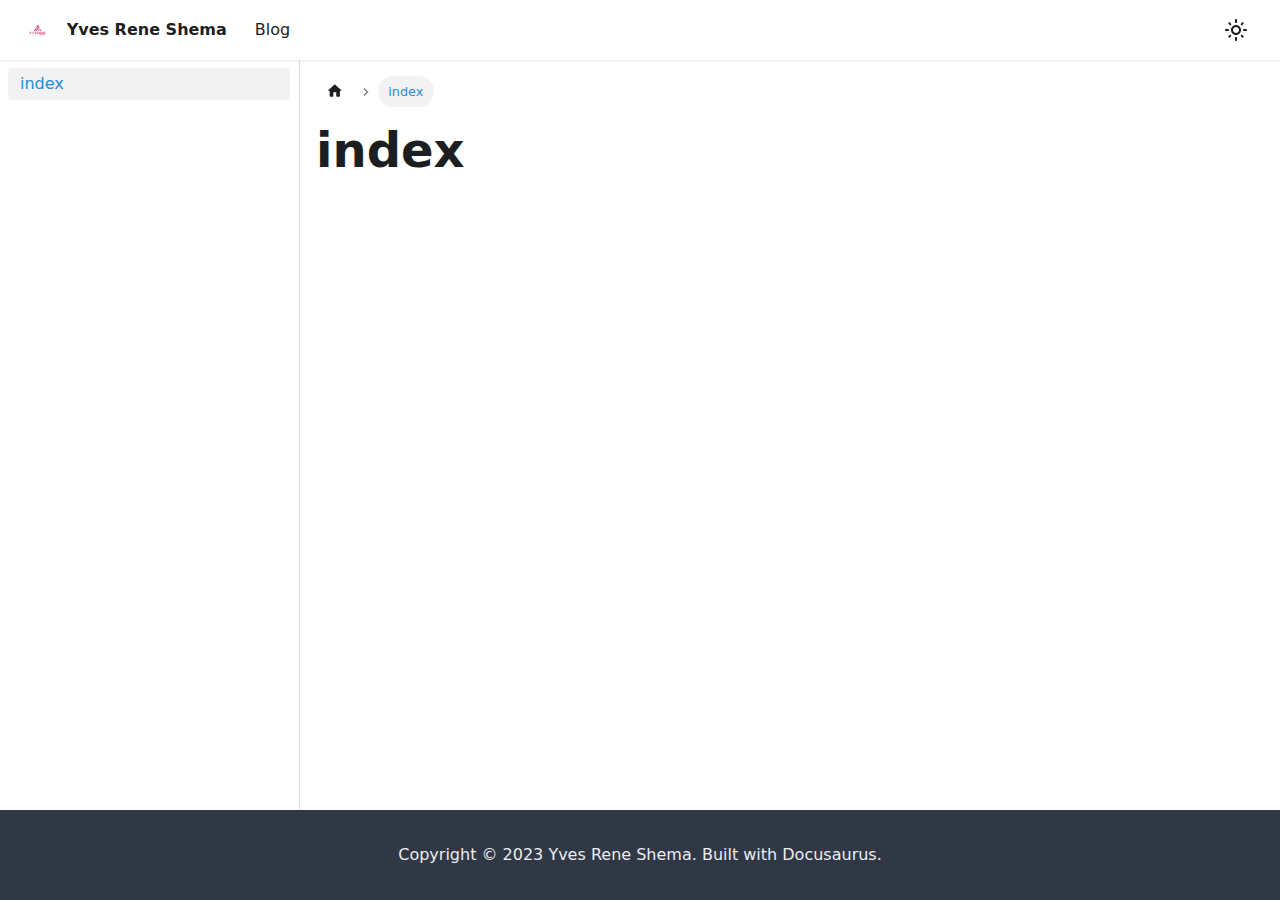
<file: docs.html>
<!doctype html>
<html lang="en" dir="ltr" class="docs-wrapper docs-doc-page docs-version-current plugin-docs plugin-id-default docs-doc-id-index">
<head>
<meta charset="UTF-8">
<meta name="generator" content="Docusaurus v2.4.0">
<title data-rh="true">index | Yves Rene Shema</title><meta data-rh="true" name="viewport" content="width=device-width,initial-scale=1"><meta data-rh="true" name="twitter:card" content="summary_large_image"><meta data-rh="true" property="og:image" content="https://yveshema.github.io/img/rysapp_social_card.png"><meta data-rh="true" name="twitter:image" content="https://yveshema.github.io/img/rysapp_social_card.png"><meta data-rh="true" property="og:url" content="https://yveshema.github.io/docs"><meta data-rh="true" name="docusaurus_locale" content="en"><meta data-rh="true" name="docsearch:language" content="en"><meta data-rh="true" name="docusaurus_version" content="current"><meta data-rh="true" name="docusaurus_tag" content="docs-default-current"><meta data-rh="true" name="docsearch:version" content="current"><meta data-rh="true" name="docsearch:docusaurus_tag" content="docs-default-current"><meta data-rh="true" property="og:title" content="index | Yves Rene Shema"><link data-rh="true" rel="icon" href="/img/favicon.ico"><link data-rh="true" rel="canonical" href="https://yveshema.github.io/docs"><link data-rh="true" rel="alternate" href="https://yveshema.github.io/docs" hreflang="en"><link data-rh="true" rel="alternate" href="https://yveshema.github.io/docs" hreflang="x-default"><link rel="alternate" type="application/rss+xml" href="/blog/rss.xml" title="Yves Rene Shema RSS Feed">
<link rel="alternate" type="application/atom+xml" href="/blog/atom.xml" title="Yves Rene Shema Atom Feed"><link rel="stylesheet" href="/assets/css/styles.bf0df99d.css">
<link rel="preload" href="/assets/js/runtime~main.8450a9f5.js" as="script">
<link rel="preload" href="/assets/js/main.8bbe86a5.js" as="script">
</head>
<body class="navigation-with-keyboard">
<script>!function(){function t(t){document.documentElement.setAttribute("data-theme",t)}var e=function(){var t=null;try{t=new URLSearchParams(window.location.search).get("docusaurus-theme")}catch(t){}return t}()||function(){var t=null;try{t=localStorage.getItem("theme")}catch(t){}return t}();t(null!==e?e:"light")}()</script><div id="__docusaurus">
<div role="region" aria-label="Skip to main content"><a class="skipToContent_fXgn" href="#docusaurus_skipToContent_fallback">Skip to main content</a></div><nav aria-label="Main" class="navbar navbar--fixed-top"><div class="navbar__inner"><div class="navbar__items"><button aria-label="Toggle navigation bar" aria-expanded="false" class="navbar__toggle clean-btn" type="button"><svg width="30" height="30" viewBox="0 0 30 30" aria-hidden="true"><path stroke="currentColor" stroke-linecap="round" stroke-miterlimit="10" stroke-width="2" d="M4 7h22M4 15h22M4 23h22"></path></svg></button><a class="navbar__brand" href="/"><div class="navbar__logo"><img src="/img/logo.png" alt="My Site Logo" class="themedImage_ToTc themedImage--light_HNdA"><img src="/img/logo.png" alt="My Site Logo" class="themedImage_ToTc themedImage--dark_i4oU"></div><b class="navbar__title text--truncate">Yves Rene Shema</b></a><a class="navbar__item navbar__link" href="/blog">Blog</a></div><div class="navbar__items navbar__items--right"><div class="toggle_vylO colorModeToggle_DEke"><button class="clean-btn toggleButton_gllP toggleButtonDisabled_aARS" type="button" disabled="" title="Switch between dark and light mode (currently light mode)" aria-label="Switch between dark and light mode (currently light mode)" aria-live="polite"><svg viewBox="0 0 24 24" width="24" height="24" class="lightToggleIcon_pyhR"><path fill="currentColor" d="M12,9c1.65,0,3,1.35,3,3s-1.35,3-3,3s-3-1.35-3-3S10.35,9,12,9 M12,7c-2.76,0-5,2.24-5,5s2.24,5,5,5s5-2.24,5-5 S14.76,7,12,7L12,7z M2,13l2,0c0.55,0,1-0.45,1-1s-0.45-1-1-1l-2,0c-0.55,0-1,0.45-1,1S1.45,13,2,13z M20,13l2,0c0.55,0,1-0.45,1-1 s-0.45-1-1-1l-2,0c-0.55,0-1,0.45-1,1S19.45,13,20,13z M11,2v2c0,0.55,0.45,1,1,1s1-0.45,1-1V2c0-0.55-0.45-1-1-1S11,1.45,11,2z M11,20v2c0,0.55,0.45,1,1,1s1-0.45,1-1v-2c0-0.55-0.45-1-1-1C11.45,19,11,19.45,11,20z M5.99,4.58c-0.39-0.39-1.03-0.39-1.41,0 c-0.39,0.39-0.39,1.03,0,1.41l1.06,1.06c0.39,0.39,1.03,0.39,1.41,0s0.39-1.03,0-1.41L5.99,4.58z M18.36,16.95 c-0.39-0.39-1.03-0.39-1.41,0c-0.39,0.39-0.39,1.03,0,1.41l1.06,1.06c0.39,0.39,1.03,0.39,1.41,0c0.39-0.39,0.39-1.03,0-1.41 L18.36,16.95z M19.42,5.99c0.39-0.39,0.39-1.03,0-1.41c-0.39-0.39-1.03-0.39-1.41,0l-1.06,1.06c-0.39,0.39-0.39,1.03,0,1.41 s1.03,0.39,1.41,0L19.42,5.99z M7.05,18.36c0.39-0.39,0.39-1.03,0-1.41c-0.39-0.39-1.03-0.39-1.41,0l-1.06,1.06 c-0.39,0.39-0.39,1.03,0,1.41s1.03,0.39,1.41,0L7.05,18.36z"></path></svg><svg viewBox="0 0 24 24" width="24" height="24" class="darkToggleIcon_wfgR"><path fill="currentColor" d="M9.37,5.51C9.19,6.15,9.1,6.82,9.1,7.5c0,4.08,3.32,7.4,7.4,7.4c0.68,0,1.35-0.09,1.99-0.27C17.45,17.19,14.93,19,12,19 c-3.86,0-7-3.14-7-7C5,9.07,6.81,6.55,9.37,5.51z M12,3c-4.97,0-9,4.03-9,9s4.03,9,9,9s9-4.03,9-9c0-0.46-0.04-0.92-0.1-1.36 c-0.98,1.37-2.58,2.26-4.4,2.26c-2.98,0-5.4-2.42-5.4-5.4c0-1.81,0.89-3.42,2.26-4.4C12.92,3.04,12.46,3,12,3L12,3z"></path></svg></button></div><div class="searchBox_ZlJk"></div></div></div><div role="presentation" class="navbar-sidebar__backdrop"></div></nav><div id="docusaurus_skipToContent_fallback" class="main-wrapper mainWrapper_z2l0 docsWrapper_BCFX"><button aria-label="Scroll back to top" class="clean-btn theme-back-to-top-button backToTopButton_sjWU" type="button"></button><div class="docPage__5DB"><aside class="theme-doc-sidebar-container docSidebarContainer_b6E3"><div class="sidebarViewport_Xe31"><div class="sidebar_njMd"><nav aria-label="Docs sidebar" class="menu thin-scrollbar menu_SIkG"><ul class="theme-doc-sidebar-menu menu__list"><li class="theme-doc-sidebar-item-link theme-doc-sidebar-item-link-level-1 menu__list-item"><a class="menu__link menu__link--active" aria-current="page" href="/docs">index</a></li></ul></nav></div></div></aside><main class="docMainContainer_gTbr"><div class="container padding-top--md padding-bottom--lg"><div class="row"><div class="col docItemCol_VOVn"><div class="docItemContainer_Djhp"><article><nav class="theme-doc-breadcrumbs breadcrumbsContainer_Z_bl" aria-label="Breadcrumbs"><ul class="breadcrumbs" itemscope="" itemtype="https://schema.org/BreadcrumbList"><li class="breadcrumbs__item"><a aria-label="Home page" class="breadcrumbs__link" href="/"><svg viewBox="0 0 24 24" class="breadcrumbHomeIcon_YNFT"><path d="M10 19v-5h4v5c0 .55.45 1 1 1h3c.55 0 1-.45 1-1v-7h1.7c.46 0 .68-.57.33-.87L12.67 3.6c-.38-.34-.96-.34-1.34 0l-8.36 7.53c-.34.3-.13.87.33.87H5v7c0 .55.45 1 1 1h3c.55 0 1-.45 1-1z" fill="currentColor"></path></svg></a></li><li itemscope="" itemprop="itemListElement" itemtype="https://schema.org/ListItem" class="breadcrumbs__item breadcrumbs__item--active"><span class="breadcrumbs__link" itemprop="name">index</span><meta itemprop="position" content="1"></li></ul></nav><div class="theme-doc-markdown markdown"><header><h1>index</h1></header></div></article><nav class="pagination-nav docusaurus-mt-lg" aria-label="Docs pages navigation"></nav></div></div></div></div></main></div></div><footer class="footer footer--dark"><div class="container container-fluid"><div class="footer__bottom text--center"><div class="footer__copyright">Copyright © 2023 Yves Rene Shema. Built with Docusaurus.</div></div></div></footer></div>
<script src="/assets/js/runtime~main.8450a9f5.js"></script>
<script src="/assets/js/main.8bbe86a5.js"></script>
</body>
</html>
</file>
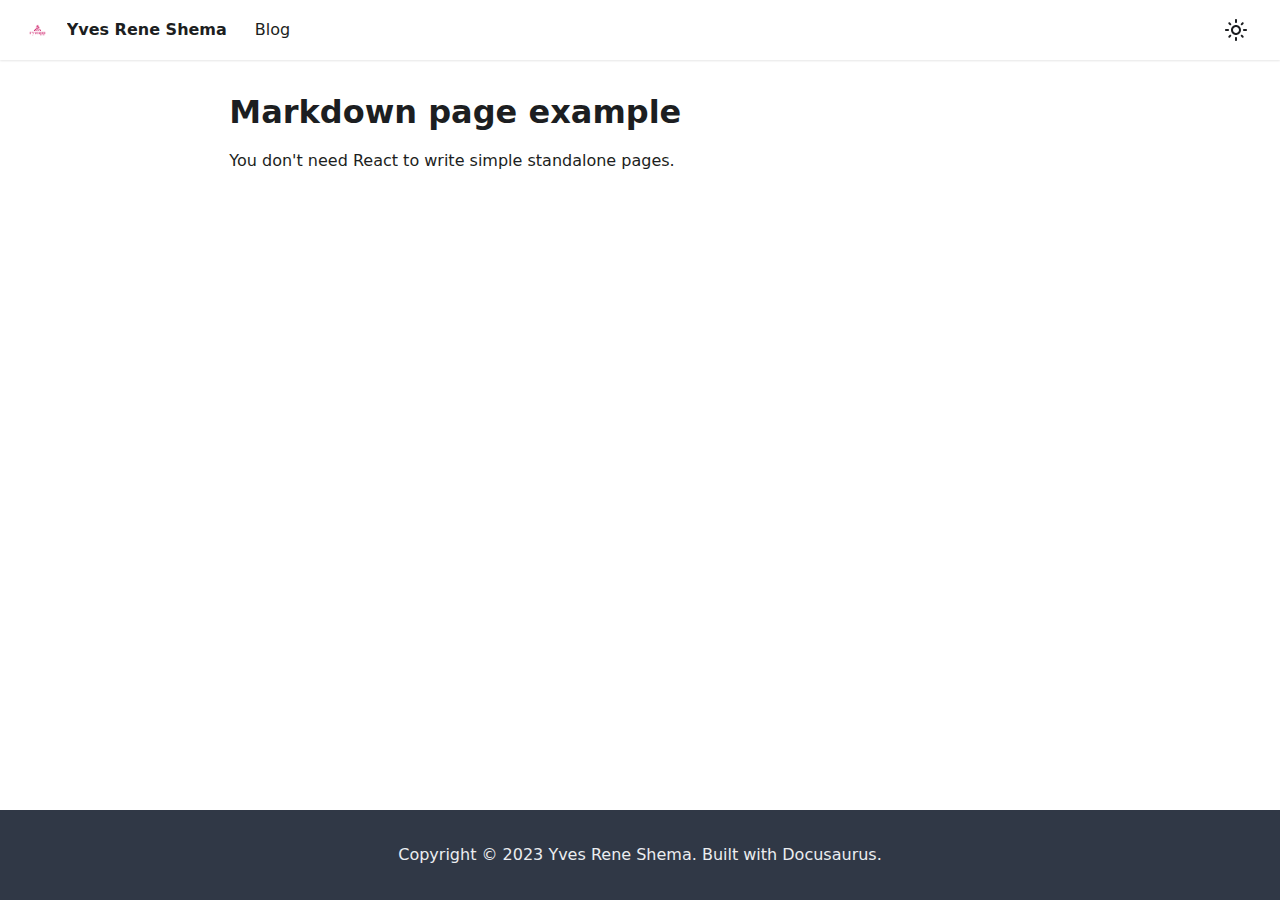
<file: markdown-page.html>
<!doctype html>
<html lang="en" dir="ltr" class="mdx-wrapper mdx-page plugin-pages plugin-id-default">
<head>
<meta charset="UTF-8">
<meta name="generator" content="Docusaurus v2.4.0">
<title data-rh="true">Markdown page example | Yves Rene Shema</title><meta data-rh="true" name="viewport" content="width=device-width,initial-scale=1"><meta data-rh="true" name="twitter:card" content="summary_large_image"><meta data-rh="true" property="og:image" content="https://yveshema.github.io/img/rysapp_social_card.png"><meta data-rh="true" name="twitter:image" content="https://yveshema.github.io/img/rysapp_social_card.png"><meta data-rh="true" property="og:url" content="https://yveshema.github.io/markdown-page"><meta data-rh="true" name="docusaurus_locale" content="en"><meta data-rh="true" name="docusaurus_tag" content="default"><meta data-rh="true" name="docsearch:language" content="en"><meta data-rh="true" name="docsearch:docusaurus_tag" content="default"><meta data-rh="true" property="og:title" content="Markdown page example | Yves Rene Shema"><meta data-rh="true" name="description" content="You don&#x27;t need React to write simple standalone pages."><meta data-rh="true" property="og:description" content="You don&#x27;t need React to write simple standalone pages."><link data-rh="true" rel="icon" href="/img/favicon.ico"><link data-rh="true" rel="canonical" href="https://yveshema.github.io/markdown-page"><link data-rh="true" rel="alternate" href="https://yveshema.github.io/markdown-page" hreflang="en"><link data-rh="true" rel="alternate" href="https://yveshema.github.io/markdown-page" hreflang="x-default"><link rel="alternate" type="application/rss+xml" href="/blog/rss.xml" title="Yves Rene Shema RSS Feed">
<link rel="alternate" type="application/atom+xml" href="/blog/atom.xml" title="Yves Rene Shema Atom Feed"><link rel="stylesheet" href="/assets/css/styles.bf0df99d.css">
<link rel="preload" href="/assets/js/runtime~main.8450a9f5.js" as="script">
<link rel="preload" href="/assets/js/main.8bbe86a5.js" as="script">
</head>
<body class="navigation-with-keyboard">
<script>!function(){function t(t){document.documentElement.setAttribute("data-theme",t)}var e=function(){var t=null;try{t=new URLSearchParams(window.location.search).get("docusaurus-theme")}catch(t){}return t}()||function(){var t=null;try{t=localStorage.getItem("theme")}catch(t){}return t}();t(null!==e?e:"light")}()</script><div id="__docusaurus">
<div role="region" aria-label="Skip to main content"><a class="skipToContent_fXgn" href="#docusaurus_skipToContent_fallback">Skip to main content</a></div><nav aria-label="Main" class="navbar navbar--fixed-top"><div class="navbar__inner"><div class="navbar__items"><button aria-label="Toggle navigation bar" aria-expanded="false" class="navbar__toggle clean-btn" type="button"><svg width="30" height="30" viewBox="0 0 30 30" aria-hidden="true"><path stroke="currentColor" stroke-linecap="round" stroke-miterlimit="10" stroke-width="2" d="M4 7h22M4 15h22M4 23h22"></path></svg></button><a class="navbar__brand" href="/"><div class="navbar__logo"><img src="/img/logo.png" alt="My Site Logo" class="themedImage_ToTc themedImage--light_HNdA"><img src="/img/logo.png" alt="My Site Logo" class="themedImage_ToTc themedImage--dark_i4oU"></div><b class="navbar__title text--truncate">Yves Rene Shema</b></a><a class="navbar__item navbar__link" href="/blog">Blog</a></div><div class="navbar__items navbar__items--right"><div class="toggle_vylO colorModeToggle_DEke"><button class="clean-btn toggleButton_gllP toggleButtonDisabled_aARS" type="button" disabled="" title="Switch between dark and light mode (currently light mode)" aria-label="Switch between dark and light mode (currently light mode)" aria-live="polite"><svg viewBox="0 0 24 24" width="24" height="24" class="lightToggleIcon_pyhR"><path fill="currentColor" d="M12,9c1.65,0,3,1.35,3,3s-1.35,3-3,3s-3-1.35-3-3S10.35,9,12,9 M12,7c-2.76,0-5,2.24-5,5s2.24,5,5,5s5-2.24,5-5 S14.76,7,12,7L12,7z M2,13l2,0c0.55,0,1-0.45,1-1s-0.45-1-1-1l-2,0c-0.55,0-1,0.45-1,1S1.45,13,2,13z M20,13l2,0c0.55,0,1-0.45,1-1 s-0.45-1-1-1l-2,0c-0.55,0-1,0.45-1,1S19.45,13,20,13z M11,2v2c0,0.55,0.45,1,1,1s1-0.45,1-1V2c0-0.55-0.45-1-1-1S11,1.45,11,2z M11,20v2c0,0.55,0.45,1,1,1s1-0.45,1-1v-2c0-0.55-0.45-1-1-1C11.45,19,11,19.45,11,20z M5.99,4.58c-0.39-0.39-1.03-0.39-1.41,0 c-0.39,0.39-0.39,1.03,0,1.41l1.06,1.06c0.39,0.39,1.03,0.39,1.41,0s0.39-1.03,0-1.41L5.99,4.58z M18.36,16.95 c-0.39-0.39-1.03-0.39-1.41,0c-0.39,0.39-0.39,1.03,0,1.41l1.06,1.06c0.39,0.39,1.03,0.39,1.41,0c0.39-0.39,0.39-1.03,0-1.41 L18.36,16.95z M19.42,5.99c0.39-0.39,0.39-1.03,0-1.41c-0.39-0.39-1.03-0.39-1.41,0l-1.06,1.06c-0.39,0.39-0.39,1.03,0,1.41 s1.03,0.39,1.41,0L19.42,5.99z M7.05,18.36c0.39-0.39,0.39-1.03,0-1.41c-0.39-0.39-1.03-0.39-1.41,0l-1.06,1.06 c-0.39,0.39-0.39,1.03,0,1.41s1.03,0.39,1.41,0L7.05,18.36z"></path></svg><svg viewBox="0 0 24 24" width="24" height="24" class="darkToggleIcon_wfgR"><path fill="currentColor" d="M9.37,5.51C9.19,6.15,9.1,6.82,9.1,7.5c0,4.08,3.32,7.4,7.4,7.4c0.68,0,1.35-0.09,1.99-0.27C17.45,17.19,14.93,19,12,19 c-3.86,0-7-3.14-7-7C5,9.07,6.81,6.55,9.37,5.51z M12,3c-4.97,0-9,4.03-9,9s4.03,9,9,9s9-4.03,9-9c0-0.46-0.04-0.92-0.1-1.36 c-0.98,1.37-2.58,2.26-4.4,2.26c-2.98,0-5.4-2.42-5.4-5.4c0-1.81,0.89-3.42,2.26-4.4C12.92,3.04,12.46,3,12,3L12,3z"></path></svg></button></div><div class="searchBox_ZlJk"></div></div></div><div role="presentation" class="navbar-sidebar__backdrop"></div></nav><div id="docusaurus_skipToContent_fallback" class="main-wrapper mainWrapper_z2l0"><main class="container container--fluid margin-vert--lg"><div class="row mdxPageWrapper_j9I6"><div class="col col--8"><article><h1>Markdown page example</h1><p>You don&#x27;t need React to write simple standalone pages.</p></article></div></div></main></div><footer class="footer footer--dark"><div class="container container-fluid"><div class="footer__bottom text--center"><div class="footer__copyright">Copyright © 2023 Yves Rene Shema. Built with Docusaurus.</div></div></div></footer></div>
<script src="/assets/js/runtime~main.8450a9f5.js"></script>
<script src="/assets/js/main.8bbe86a5.js"></script>
</body>
</html>
</file>
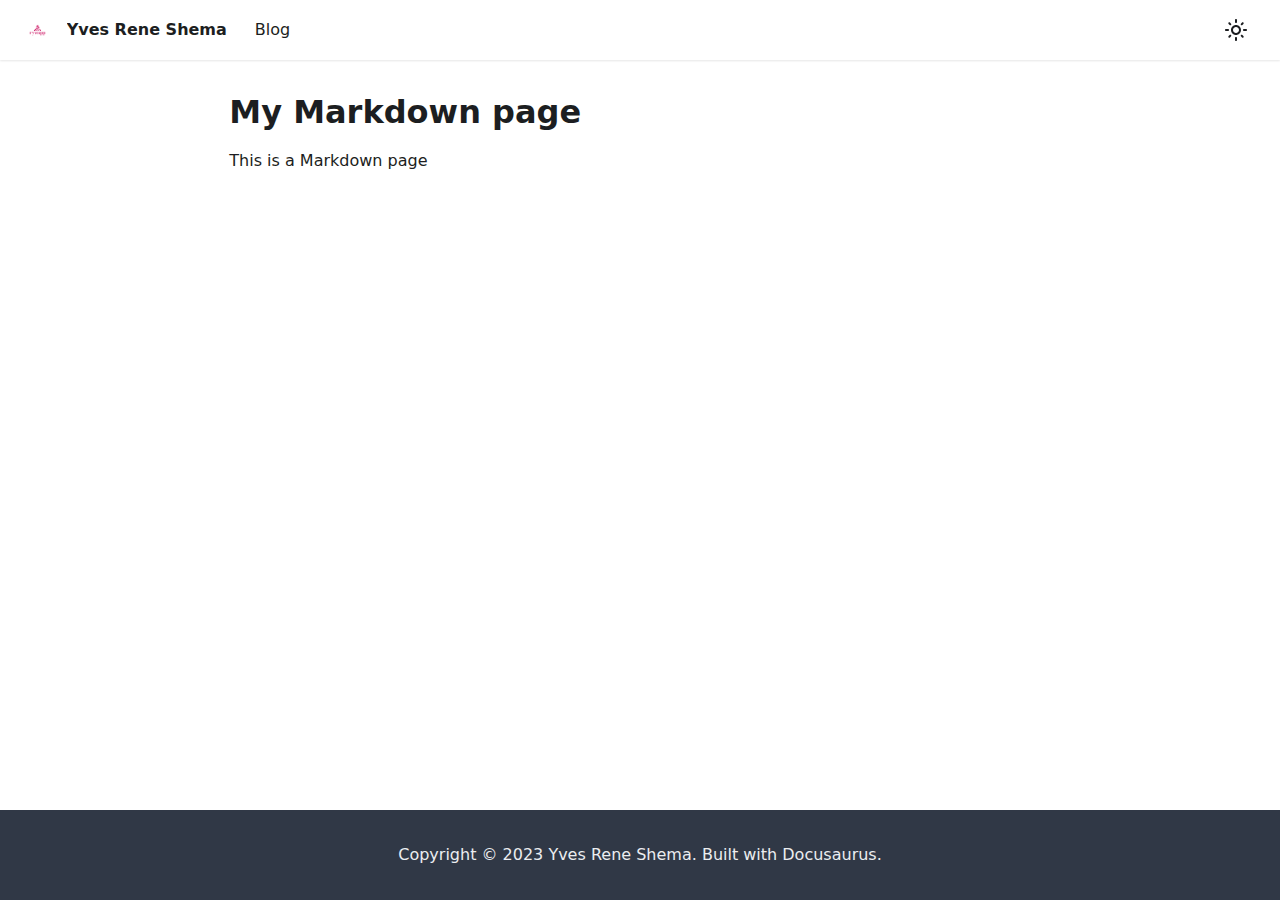
<file: my-markdown-page.html>
<!doctype html>
<html lang="en" dir="ltr" class="mdx-wrapper mdx-page plugin-pages plugin-id-default">
<head>
<meta charset="UTF-8">
<meta name="generator" content="Docusaurus v2.4.0">
<title data-rh="true">My Markdown page | Yves Rene Shema</title><meta data-rh="true" name="viewport" content="width=device-width,initial-scale=1"><meta data-rh="true" name="twitter:card" content="summary_large_image"><meta data-rh="true" property="og:image" content="https://yveshema.github.io/img/rysapp_social_card.png"><meta data-rh="true" name="twitter:image" content="https://yveshema.github.io/img/rysapp_social_card.png"><meta data-rh="true" property="og:url" content="https://yveshema.github.io/my-markdown-page"><meta data-rh="true" name="docusaurus_locale" content="en"><meta data-rh="true" name="docusaurus_tag" content="default"><meta data-rh="true" name="docsearch:language" content="en"><meta data-rh="true" name="docsearch:docusaurus_tag" content="default"><meta data-rh="true" property="og:title" content="My Markdown page | Yves Rene Shema"><meta data-rh="true" name="description" content="This is a Markdown page"><meta data-rh="true" property="og:description" content="This is a Markdown page"><link data-rh="true" rel="icon" href="/img/favicon.ico"><link data-rh="true" rel="canonical" href="https://yveshema.github.io/my-markdown-page"><link data-rh="true" rel="alternate" href="https://yveshema.github.io/my-markdown-page" hreflang="en"><link data-rh="true" rel="alternate" href="https://yveshema.github.io/my-markdown-page" hreflang="x-default"><link rel="alternate" type="application/rss+xml" href="/blog/rss.xml" title="Yves Rene Shema RSS Feed">
<link rel="alternate" type="application/atom+xml" href="/blog/atom.xml" title="Yves Rene Shema Atom Feed"><link rel="stylesheet" href="/assets/css/styles.bf0df99d.css">
<link rel="preload" href="/assets/js/runtime~main.8450a9f5.js" as="script">
<link rel="preload" href="/assets/js/main.8bbe86a5.js" as="script">
</head>
<body class="navigation-with-keyboard">
<script>!function(){function t(t){document.documentElement.setAttribute("data-theme",t)}var e=function(){var t=null;try{t=new URLSearchParams(window.location.search).get("docusaurus-theme")}catch(t){}return t}()||function(){var t=null;try{t=localStorage.getItem("theme")}catch(t){}return t}();t(null!==e?e:"light")}()</script><div id="__docusaurus">
<div role="region" aria-label="Skip to main content"><a class="skipToContent_fXgn" href="#docusaurus_skipToContent_fallback">Skip to main content</a></div><nav aria-label="Main" class="navbar navbar--fixed-top"><div class="navbar__inner"><div class="navbar__items"><button aria-label="Toggle navigation bar" aria-expanded="false" class="navbar__toggle clean-btn" type="button"><svg width="30" height="30" viewBox="0 0 30 30" aria-hidden="true"><path stroke="currentColor" stroke-linecap="round" stroke-miterlimit="10" stroke-width="2" d="M4 7h22M4 15h22M4 23h22"></path></svg></button><a class="navbar__brand" href="/"><div class="navbar__logo"><img src="/img/logo.png" alt="My Site Logo" class="themedImage_ToTc themedImage--light_HNdA"><img src="/img/logo.png" alt="My Site Logo" class="themedImage_ToTc themedImage--dark_i4oU"></div><b class="navbar__title text--truncate">Yves Rene Shema</b></a><a class="navbar__item navbar__link" href="/blog">Blog</a></div><div class="navbar__items navbar__items--right"><div class="toggle_vylO colorModeToggle_DEke"><button class="clean-btn toggleButton_gllP toggleButtonDisabled_aARS" type="button" disabled="" title="Switch between dark and light mode (currently light mode)" aria-label="Switch between dark and light mode (currently light mode)" aria-live="polite"><svg viewBox="0 0 24 24" width="24" height="24" class="lightToggleIcon_pyhR"><path fill="currentColor" d="M12,9c1.65,0,3,1.35,3,3s-1.35,3-3,3s-3-1.35-3-3S10.35,9,12,9 M12,7c-2.76,0-5,2.24-5,5s2.24,5,5,5s5-2.24,5-5 S14.76,7,12,7L12,7z M2,13l2,0c0.55,0,1-0.45,1-1s-0.45-1-1-1l-2,0c-0.55,0-1,0.45-1,1S1.45,13,2,13z M20,13l2,0c0.55,0,1-0.45,1-1 s-0.45-1-1-1l-2,0c-0.55,0-1,0.45-1,1S19.45,13,20,13z M11,2v2c0,0.55,0.45,1,1,1s1-0.45,1-1V2c0-0.55-0.45-1-1-1S11,1.45,11,2z M11,20v2c0,0.55,0.45,1,1,1s1-0.45,1-1v-2c0-0.55-0.45-1-1-1C11.45,19,11,19.45,11,20z M5.99,4.58c-0.39-0.39-1.03-0.39-1.41,0 c-0.39,0.39-0.39,1.03,0,1.41l1.06,1.06c0.39,0.39,1.03,0.39,1.41,0s0.39-1.03,0-1.41L5.99,4.58z M18.36,16.95 c-0.39-0.39-1.03-0.39-1.41,0c-0.39,0.39-0.39,1.03,0,1.41l1.06,1.06c0.39,0.39,1.03,0.39,1.41,0c0.39-0.39,0.39-1.03,0-1.41 L18.36,16.95z M19.42,5.99c0.39-0.39,0.39-1.03,0-1.41c-0.39-0.39-1.03-0.39-1.41,0l-1.06,1.06c-0.39,0.39-0.39,1.03,0,1.41 s1.03,0.39,1.41,0L19.42,5.99z M7.05,18.36c0.39-0.39,0.39-1.03,0-1.41c-0.39-0.39-1.03-0.39-1.41,0l-1.06,1.06 c-0.39,0.39-0.39,1.03,0,1.41s1.03,0.39,1.41,0L7.05,18.36z"></path></svg><svg viewBox="0 0 24 24" width="24" height="24" class="darkToggleIcon_wfgR"><path fill="currentColor" d="M9.37,5.51C9.19,6.15,9.1,6.82,9.1,7.5c0,4.08,3.32,7.4,7.4,7.4c0.68,0,1.35-0.09,1.99-0.27C17.45,17.19,14.93,19,12,19 c-3.86,0-7-3.14-7-7C5,9.07,6.81,6.55,9.37,5.51z M12,3c-4.97,0-9,4.03-9,9s4.03,9,9,9s9-4.03,9-9c0-0.46-0.04-0.92-0.1-1.36 c-0.98,1.37-2.58,2.26-4.4,2.26c-2.98,0-5.4-2.42-5.4-5.4c0-1.81,0.89-3.42,2.26-4.4C12.92,3.04,12.46,3,12,3L12,3z"></path></svg></button></div><div class="searchBox_ZlJk"></div></div></div><div role="presentation" class="navbar-sidebar__backdrop"></div></nav><div id="docusaurus_skipToContent_fallback" class="main-wrapper mainWrapper_z2l0"><main class="container container--fluid margin-vert--lg"><div class="row mdxPageWrapper_j9I6"><div class="col col--8"><article><h1>My Markdown page</h1><p>This is a Markdown page</p></article></div></div></main></div><footer class="footer footer--dark"><div class="container container-fluid"><div class="footer__bottom text--center"><div class="footer__copyright">Copyright © 2023 Yves Rene Shema. Built with Docusaurus.</div></div></div></footer></div>
<script src="/assets/js/runtime~main.8450a9f5.js"></script>
<script src="/assets/js/main.8bbe86a5.js"></script>
</body>
</html>
</file>
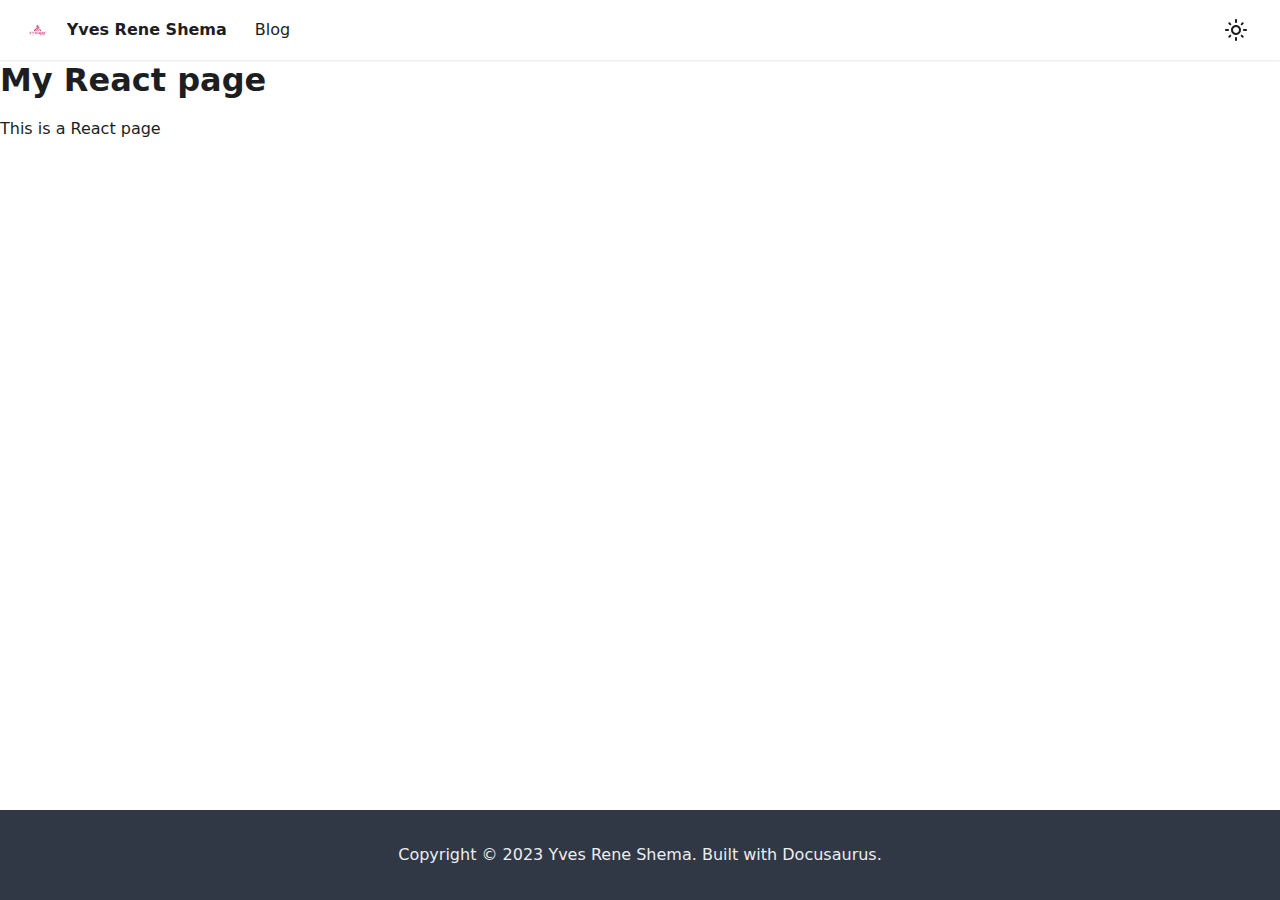
<file: my-react-page.html>
<!doctype html>
<html lang="en" dir="ltr" class="plugin-pages plugin-id-default">
<head>
<meta charset="UTF-8">
<meta name="generator" content="Docusaurus v2.4.0">
<title data-rh="true">Yves Rene Shema</title><meta data-rh="true" property="og:title" content="Yves Rene Shema"><meta data-rh="true" name="viewport" content="width=device-width,initial-scale=1"><meta data-rh="true" name="twitter:card" content="summary_large_image"><meta data-rh="true" property="og:image" content="https://yveshema.github.io/img/rysapp_social_card.png"><meta data-rh="true" name="twitter:image" content="https://yveshema.github.io/img/rysapp_social_card.png"><meta data-rh="true" property="og:url" content="https://yveshema.github.io/my-react-page"><meta data-rh="true" name="docusaurus_locale" content="en"><meta data-rh="true" name="docusaurus_tag" content="default"><meta data-rh="true" name="docsearch:language" content="en"><meta data-rh="true" name="docsearch:docusaurus_tag" content="default"><link data-rh="true" rel="icon" href="/img/favicon.ico"><link data-rh="true" rel="canonical" href="https://yveshema.github.io/my-react-page"><link data-rh="true" rel="alternate" href="https://yveshema.github.io/my-react-page" hreflang="en"><link data-rh="true" rel="alternate" href="https://yveshema.github.io/my-react-page" hreflang="x-default"><link rel="alternate" type="application/rss+xml" href="/blog/rss.xml" title="Yves Rene Shema RSS Feed">
<link rel="alternate" type="application/atom+xml" href="/blog/atom.xml" title="Yves Rene Shema Atom Feed"><link rel="stylesheet" href="/assets/css/styles.bf0df99d.css">
<link rel="preload" href="/assets/js/runtime~main.8450a9f5.js" as="script">
<link rel="preload" href="/assets/js/main.8bbe86a5.js" as="script">
</head>
<body class="navigation-with-keyboard">
<script>!function(){function t(t){document.documentElement.setAttribute("data-theme",t)}var e=function(){var t=null;try{t=new URLSearchParams(window.location.search).get("docusaurus-theme")}catch(t){}return t}()||function(){var t=null;try{t=localStorage.getItem("theme")}catch(t){}return t}();t(null!==e?e:"light")}()</script><div id="__docusaurus">
<div role="region" aria-label="Skip to main content"><a class="skipToContent_fXgn" href="#docusaurus_skipToContent_fallback">Skip to main content</a></div><nav aria-label="Main" class="navbar navbar--fixed-top"><div class="navbar__inner"><div class="navbar__items"><button aria-label="Toggle navigation bar" aria-expanded="false" class="navbar__toggle clean-btn" type="button"><svg width="30" height="30" viewBox="0 0 30 30" aria-hidden="true"><path stroke="currentColor" stroke-linecap="round" stroke-miterlimit="10" stroke-width="2" d="M4 7h22M4 15h22M4 23h22"></path></svg></button><a class="navbar__brand" href="/"><div class="navbar__logo"><img src="/img/logo.png" alt="My Site Logo" class="themedImage_ToTc themedImage--light_HNdA"><img src="/img/logo.png" alt="My Site Logo" class="themedImage_ToTc themedImage--dark_i4oU"></div><b class="navbar__title text--truncate">Yves Rene Shema</b></a><a class="navbar__item navbar__link" href="/blog">Blog</a></div><div class="navbar__items navbar__items--right"><div class="toggle_vylO colorModeToggle_DEke"><button class="clean-btn toggleButton_gllP toggleButtonDisabled_aARS" type="button" disabled="" title="Switch between dark and light mode (currently light mode)" aria-label="Switch between dark and light mode (currently light mode)" aria-live="polite"><svg viewBox="0 0 24 24" width="24" height="24" class="lightToggleIcon_pyhR"><path fill="currentColor" d="M12,9c1.65,0,3,1.35,3,3s-1.35,3-3,3s-3-1.35-3-3S10.35,9,12,9 M12,7c-2.76,0-5,2.24-5,5s2.24,5,5,5s5-2.24,5-5 S14.76,7,12,7L12,7z M2,13l2,0c0.55,0,1-0.45,1-1s-0.45-1-1-1l-2,0c-0.55,0-1,0.45-1,1S1.45,13,2,13z M20,13l2,0c0.55,0,1-0.45,1-1 s-0.45-1-1-1l-2,0c-0.55,0-1,0.45-1,1S19.45,13,20,13z M11,2v2c0,0.55,0.45,1,1,1s1-0.45,1-1V2c0-0.55-0.45-1-1-1S11,1.45,11,2z M11,20v2c0,0.55,0.45,1,1,1s1-0.45,1-1v-2c0-0.55-0.45-1-1-1C11.45,19,11,19.45,11,20z M5.99,4.58c-0.39-0.39-1.03-0.39-1.41,0 c-0.39,0.39-0.39,1.03,0,1.41l1.06,1.06c0.39,0.39,1.03,0.39,1.41,0s0.39-1.03,0-1.41L5.99,4.58z M18.36,16.95 c-0.39-0.39-1.03-0.39-1.41,0c-0.39,0.39-0.39,1.03,0,1.41l1.06,1.06c0.39,0.39,1.03,0.39,1.41,0c0.39-0.39,0.39-1.03,0-1.41 L18.36,16.95z M19.42,5.99c0.39-0.39,0.39-1.03,0-1.41c-0.39-0.39-1.03-0.39-1.41,0l-1.06,1.06c-0.39,0.39-0.39,1.03,0,1.41 s1.03,0.39,1.41,0L19.42,5.99z M7.05,18.36c0.39-0.39,0.39-1.03,0-1.41c-0.39-0.39-1.03-0.39-1.41,0l-1.06,1.06 c-0.39,0.39-0.39,1.03,0,1.41s1.03,0.39,1.41,0L7.05,18.36z"></path></svg><svg viewBox="0 0 24 24" width="24" height="24" class="darkToggleIcon_wfgR"><path fill="currentColor" d="M9.37,5.51C9.19,6.15,9.1,6.82,9.1,7.5c0,4.08,3.32,7.4,7.4,7.4c0.68,0,1.35-0.09,1.99-0.27C17.45,17.19,14.93,19,12,19 c-3.86,0-7-3.14-7-7C5,9.07,6.81,6.55,9.37,5.51z M12,3c-4.97,0-9,4.03-9,9s4.03,9,9,9s9-4.03,9-9c0-0.46-0.04-0.92-0.1-1.36 c-0.98,1.37-2.58,2.26-4.4,2.26c-2.98,0-5.4-2.42-5.4-5.4c0-1.81,0.89-3.42,2.26-4.4C12.92,3.04,12.46,3,12,3L12,3z"></path></svg></button></div><div class="searchBox_ZlJk"></div></div></div><div role="presentation" class="navbar-sidebar__backdrop"></div></nav><div id="docusaurus_skipToContent_fallback" class="main-wrapper mainWrapper_z2l0"><h1>My React page</h1><p>This is a React page</p></div><footer class="footer footer--dark"><div class="container container-fluid"><div class="footer__bottom text--center"><div class="footer__copyright">Copyright © 2023 Yves Rene Shema. Built with Docusaurus.</div></div></div></footer></div>
<script src="/assets/js/runtime~main.8450a9f5.js"></script>
<script src="/assets/js/main.8bbe86a5.js"></script>
</body>
</html>
</file>
<file: assets/css/styles.bf0df99d.css>
.col,.container{padding:0 var(--ifm-spacing-horizontal);width:100%}.markdown>h2,.markdown>h3,.markdown>h4,.markdown>h5,.markdown>h6{margin-bottom:calc(var(--ifm-heading-vertical-rhythm-bottom)*var(--ifm-leading))}.markdown li,body{word-wrap:break-word}body,ol ol,ol ul,ul ol,ul ul{margin:0}pre,table{overflow:auto}blockquote,pre{margin:0 0 var(--ifm-spacing-vertical)}.breadcrumbs__link,.button{transition-timing-function:var(--ifm-transition-timing-default)}.button,code{vertical-align:middle}.button--outline.button--active,.button--outline:active,.button--outline:hover,:root{--ifm-button-color:var(--ifm-font-color-base-inverse)}.menu__link:hover,a{transition:color var(--ifm-transition-fast) var(--ifm-transition-timing-default)}.navbar--dark,:root{--ifm-navbar-link-hover-color:var(--ifm-color-primary)}.menu,.navbar-sidebar{overflow-x:hidden}:root,html[data-theme=dark]{--ifm-color-emphasis-500:var(--ifm-color-gray-500)}.toggleButton_gllP,html{-webkit-tap-highlight-color:transparent}.clean-list,.containsTaskList_mC6p,.details_lb9f>summary,.dropdown__menu,.menu__list{list-style:none}:root{--ifm-color-scheme:light;--ifm-dark-value:10%;--ifm-darker-value:15%;--ifm-darkest-value:30%;--ifm-light-value:15%;--ifm-lighter-value:30%;--ifm-lightest-value:50%;--ifm-contrast-background-value:90%;--ifm-contrast-foreground-value:70%;--ifm-contrast-background-dark-value:70%;--ifm-contrast-foreground-dark-value:90%;--ifm-color-primary:#3578e5;--ifm-color-secondary:#ebedf0;--ifm-color-success:#00a400;--ifm-color-info:#54c7ec;--ifm-color-warning:#ffba00;--ifm-color-danger:#fa383e;--ifm-color-primary-dark:#306cce;--ifm-color-primary-darker:#2d66c3;--ifm-color-primary-darkest:#2554a0;--ifm-color-primary-light:#538ce9;--ifm-color-primary-lighter:#72a1ed;--ifm-color-primary-lightest:#9abcf2;--ifm-color-primary-contrast-background:#ebf2fc;--ifm-color-primary-contrast-foreground:#102445;--ifm-color-secondary-dark:#d4d5d8;--ifm-color-secondary-darker:#c8c9cc;--ifm-color-secondary-darkest:#a4a6a8;--ifm-color-secondary-light:#eef0f2;--ifm-color-secondary-lighter:#f1f2f5;--ifm-color-secondary-lightest:#f5f6f8;--ifm-color-secondary-contrast-background:#fdfdfe;--ifm-color-secondary-contrast-foreground:#474748;--ifm-color-success-dark:#009400;--ifm-color-success-darker:#008b00;--ifm-color-success-darkest:#007300;--ifm-color-success-light:#26b226;--ifm-color-success-lighter:#4dbf4d;--ifm-color-success-lightest:#80d280;--ifm-color-success-contrast-background:#e6f6e6;--ifm-color-success-contrast-foreground:#003100;--ifm-color-info-dark:#4cb3d4;--ifm-color-info-darker:#47a9c9;--ifm-color-info-darkest:#3b8ba5;--ifm-color-info-light:#6ecfef;--ifm-color-info-lighter:#87d8f2;--ifm-color-info-lightest:#aae3f6;--ifm-color-info-contrast-background:#eef9fd;--ifm-color-info-contrast-foreground:#193c47;--ifm-color-warning-dark:#e6a700;--ifm-color-warning-darker:#d99e00;--ifm-color-warning-darkest:#b38200;--ifm-color-warning-light:#ffc426;--ifm-color-warning-lighter:#ffcf4d;--ifm-color-warning-lightest:#ffdd80;--ifm-color-warning-contrast-background:#fff8e6;--ifm-color-warning-contrast-foreground:#4d3800;--ifm-color-danger-dark:#e13238;--ifm-color-danger-darker:#d53035;--ifm-color-danger-darkest:#af272b;--ifm-color-danger-light:#fb565b;--ifm-color-danger-lighter:#fb7478;--ifm-color-danger-lightest:#fd9c9f;--ifm-color-danger-contrast-background:#ffebec;--ifm-color-danger-contrast-foreground:#4b1113;--ifm-color-white:#fff;--ifm-color-black:#000;--ifm-color-gray-0:var(--ifm-color-white);--ifm-color-gray-100:#f5f6f7;--ifm-color-gray-200:#ebedf0;--ifm-color-gray-300:#dadde1;--ifm-color-gray-400:#ccd0d5;--ifm-color-gray-500:#bec3c9;--ifm-color-gray-600:#8d949e;--ifm-color-gray-700:#606770;--ifm-color-gray-800:#444950;--ifm-color-gray-900:#1c1e21;--ifm-color-gray-1000:var(--ifm-color-black);--ifm-color-emphasis-0:var(--ifm-color-gray-0);--ifm-color-emphasis-100:var(--ifm-color-gray-100);--ifm-color-emphasis-200:var(--ifm-color-gray-200);--ifm-color-emphasis-300:var(--ifm-color-gray-300);--ifm-color-emphasis-400:var(--ifm-color-gray-400);--ifm-color-emphasis-600:var(--ifm-color-gray-600);--ifm-color-emphasis-700:var(--ifm-color-gray-700);--ifm-color-emphasis-800:var(--ifm-color-gray-800);--ifm-color-emphasis-900:var(--ifm-color-gray-900);--ifm-color-emphasis-1000:var(--ifm-color-gray-1000);--ifm-color-content:var(--ifm-color-emphasis-900);--ifm-color-content-inverse:var(--ifm-color-emphasis-0);--ifm-color-content-secondary:#525860;--ifm-background-color:#0000;--ifm-background-surface-color:var(--ifm-color-content-inverse);--ifm-global-border-width:1px;--ifm-global-radius:0.4rem;--ifm-hover-overlay:#0000000d;--ifm-font-color-base:var(--ifm-color-content);--ifm-font-color-base-inverse:var(--ifm-color-content-inverse);--ifm-font-color-secondary:var(--ifm-color-content-secondary);--ifm-font-family-base:system-ui,-apple-system,Segoe UI,Roboto,Ubuntu,Cantarell,Noto Sans,sans-serif,BlinkMacSystemFont,"Segoe UI",Helvetica,Arial,sans-serif,"Apple Color Emoji","Segoe UI Emoji","Segoe UI Symbol";--ifm-font-family-monospace:SFMono-Regular,Menlo,Monaco,Consolas,"Liberation Mono","Courier New",monospace;--ifm-font-size-base:100%;--ifm-font-weight-light:300;--ifm-font-weight-normal:400;--ifm-font-weight-semibold:500;--ifm-font-weight-bold:700;--ifm-font-weight-base:var(--ifm-font-weight-normal);--ifm-line-height-base:1.65;--ifm-global-spacing:1rem;--ifm-spacing-vertical:var(--ifm-global-spacing);--ifm-spacing-horizontal:var(--ifm-global-spacing);--ifm-transition-fast:200ms;--ifm-transition-slow:400ms;--ifm-transition-timing-default:cubic-bezier(0.08,0.52,0.52,1);--ifm-global-shadow-lw:0 1px 2px 0 #0000001a;--ifm-global-shadow-md:0 5px 40px #0003;--ifm-global-shadow-tl:0 12px 28px 0 #0003,0 2px 4px 0 #0000001a;--ifm-z-index-dropdown:100;--ifm-z-index-fixed:200;--ifm-z-index-overlay:400;--ifm-container-width:1140px;--ifm-container-width-xl:1320px;--ifm-code-background:#f6f7f8;--ifm-code-border-radius:var(--ifm-global-radius);--ifm-code-font-size:90%;--ifm-code-padding-horizontal:0.1rem;--ifm-code-padding-vertical:0.1rem;--ifm-pre-background:var(--ifm-code-background);--ifm-pre-border-radius:var(--ifm-code-border-radius);--ifm-pre-color:inherit;--ifm-pre-line-height:1.45;--ifm-pre-padding:1rem;--ifm-heading-color:inherit;--ifm-heading-margin-top:0;--ifm-heading-margin-bottom:var(--ifm-spacing-vertical);--ifm-heading-font-family:var(--ifm-font-family-base);--ifm-heading-font-weight:var(--ifm-font-weight-bold);--ifm-heading-line-height:1.25;--ifm-h1-font-size:2rem;--ifm-h2-font-size:1.5rem;--ifm-h3-font-size:1.25rem;--ifm-h4-font-size:1rem;--ifm-h5-font-size:0.875rem;--ifm-h6-font-size:0.85rem;--ifm-image-alignment-padding:1.25rem;--ifm-leading-desktop:1.25;--ifm-leading:calc(var(--ifm-leading-desktop)*1rem);--ifm-list-left-padding:2rem;--ifm-list-margin:1rem;--ifm-list-item-margin:0.25rem;--ifm-list-paragraph-margin:1rem;--ifm-table-cell-padding:0.75rem;--ifm-table-background:#0000;--ifm-table-stripe-background:#00000008;--ifm-table-border-width:1px;--ifm-table-border-color:var(--ifm-color-emphasis-300);--ifm-table-head-background:inherit;--ifm-table-head-color:inherit;--ifm-table-head-font-weight:var(--ifm-font-weight-bold);--ifm-table-cell-color:inherit;--ifm-link-color:var(--ifm-color-primary);--ifm-link-decoration:none;--ifm-link-hover-color:var(--ifm-link-color);--ifm-link-hover-decoration:underline;--ifm-paragraph-margin-bottom:var(--ifm-leading);--ifm-blockquote-font-size:var(--ifm-font-size-base);--ifm-blockquote-border-left-width:2px;--ifm-blockquote-padding-horizontal:var(--ifm-spacing-horizontal);--ifm-blockquote-padding-vertical:0;--ifm-blockquote-shadow:none;--ifm-blockquote-color:var(--ifm-color-emphasis-800);--ifm-blockquote-border-color:var(--ifm-color-emphasis-300);--ifm-hr-background-color:var(--ifm-color-emphasis-500);--ifm-hr-height:1px;--ifm-hr-margin-vertical:1.5rem;--ifm-scrollbar-size:7px;--ifm-scrollbar-track-background-color:#f1f1f1;--ifm-scrollbar-thumb-background-color:silver;--ifm-scrollbar-thumb-hover-background-color:#a7a7a7;--ifm-alert-background-color:inherit;--ifm-alert-border-color:inherit;--ifm-alert-border-radius:var(--ifm-global-radius);--ifm-alert-border-width:0px;--ifm-alert-border-left-width:5px;--ifm-alert-color:var(--ifm-font-color-base);--ifm-alert-padding-horizontal:var(--ifm-spacing-horizontal);--ifm-alert-padding-vertical:var(--ifm-spacing-vertical);--ifm-alert-shadow:var(--ifm-global-shadow-lw);--ifm-avatar-intro-margin:1rem;--ifm-avatar-intro-alignment:inherit;--ifm-avatar-photo-size:3rem;--ifm-badge-background-color:inherit;--ifm-badge-border-color:inherit;--ifm-badge-border-radius:var(--ifm-global-radius);--ifm-badge-border-width:var(--ifm-global-border-width);--ifm-badge-color:var(--ifm-color-white);--ifm-badge-padding-horizontal:calc(var(--ifm-spacing-horizontal)*0.5);--ifm-badge-padding-vertical:calc(var(--ifm-spacing-vertical)*0.25);--ifm-breadcrumb-border-radius:1.5rem;--ifm-breadcrumb-spacing:0.5rem;--ifm-breadcrumb-color-active:var(--ifm-color-primary);--ifm-breadcrumb-item-background-active:var(--ifm-hover-overlay);--ifm-breadcrumb-padding-horizontal:0.8rem;--ifm-breadcrumb-padding-vertical:0.4rem;--ifm-breadcrumb-size-multiplier:1;--ifm-breadcrumb-separator:url('data:image/svg+xml;utf8,<svg xmlns="http://www.w3.org/2000/svg" x="0px" y="0px" viewBox="0 0 256 256"><g><g><polygon points="79.093,0 48.907,30.187 146.72,128 48.907,225.813 79.093,256 207.093,128"/></g></g><g></g><g></g><g></g><g></g><g></g><g></g><g></g><g></g><g></g><g></g><g></g><g></g><g></g><g></g><g></g></svg>');--ifm-breadcrumb-separator-filter:none;--ifm-breadcrumb-separator-size:0.5rem;--ifm-breadcrumb-separator-size-multiplier:1.25;--ifm-button-background-color:inherit;--ifm-button-border-color:var(--ifm-button-background-color);--ifm-button-border-width:var(--ifm-global-border-width);--ifm-button-font-weight:var(--ifm-font-weight-bold);--ifm-button-padding-horizontal:1.5rem;--ifm-button-padding-vertical:0.375rem;--ifm-button-size-multiplier:1;--ifm-button-transition-duration:var(--ifm-transition-fast);--ifm-button-border-radius:calc(var(--ifm-global-radius)*var(--ifm-button-size-multiplier));--ifm-button-group-spacing:2px;--ifm-card-background-color:var(--ifm-background-surface-color);--ifm-card-border-radius:calc(var(--ifm-global-radius)*2);--ifm-card-horizontal-spacing:var(--ifm-global-spacing);--ifm-card-vertical-spacing:var(--ifm-global-spacing);--ifm-toc-border-color:var(--ifm-color-emphasis-300);--ifm-toc-link-color:var(--ifm-color-content-secondary);--ifm-toc-padding-vertical:0.5rem;--ifm-toc-padding-horizontal:0.5rem;--ifm-dropdown-background-color:var(--ifm-background-surface-color);--ifm-dropdown-font-weight:var(--ifm-font-weight-semibold);--ifm-dropdown-link-color:var(--ifm-font-color-base);--ifm-dropdown-hover-background-color:var(--ifm-hover-overlay);--ifm-footer-background-color:var(--ifm-color-emphasis-100);--ifm-footer-color:inherit;--ifm-footer-link-color:var(--ifm-color-emphasis-700);--ifm-footer-link-hover-color:var(--ifm-color-primary);--ifm-footer-link-horizontal-spacing:0.5rem;--ifm-footer-padding-horizontal:calc(var(--ifm-spacing-horizontal)*2);--ifm-footer-padding-vertical:calc(var(--ifm-spacing-vertical)*2);--ifm-footer-title-color:inherit;--ifm-footer-logo-max-width:min(30rem,90vw);--ifm-hero-background-color:var(--ifm-background-surface-color);--ifm-hero-text-color:var(--ifm-color-emphasis-800);--ifm-menu-color:var(--ifm-color-emphasis-700);--ifm-menu-color-active:var(--ifm-color-primary);--ifm-menu-color-background-active:var(--ifm-hover-overlay);--ifm-menu-color-background-hover:var(--ifm-hover-overlay);--ifm-menu-link-padding-horizontal:0.75rem;--ifm-menu-link-padding-vertical:0.375rem;--ifm-menu-link-sublist-icon:url('data:image/svg+xml;utf8,<svg xmlns="http://www.w3.org/2000/svg" width="16px" height="16px" viewBox="0 0 24 24"><path fill="rgba(0,0,0,0.5)" d="M7.41 15.41L12 10.83l4.59 4.58L18 14l-6-6-6 6z"></path></svg>');--ifm-menu-link-sublist-icon-filter:none;--ifm-navbar-background-color:var(--ifm-background-surface-color);--ifm-navbar-height:3.75rem;--ifm-navbar-item-padding-horizontal:0.75rem;--ifm-navbar-item-padding-vertical:0.25rem;--ifm-navbar-link-color:var(--ifm-font-color-base);--ifm-navbar-link-active-color:var(--ifm-link-color);--ifm-navbar-padding-horizontal:var(--ifm-spacing-horizontal);--ifm-navbar-padding-vertical:calc(var(--ifm-spacing-vertical)*0.5);--ifm-navbar-shadow:var(--ifm-global-shadow-lw);--ifm-navbar-search-input-background-color:var(--ifm-color-emphasis-200);--ifm-navbar-search-input-color:var(--ifm-color-emphasis-800);--ifm-navbar-search-input-placeholder-color:var(--ifm-color-emphasis-500);--ifm-navbar-search-input-icon:url('data:image/svg+xml;utf8,<svg fill="currentColor" xmlns="http://www.w3.org/2000/svg" viewBox="0 0 16 16" height="16px" width="16px"><path d="M6.02945,10.20327a4.17382,4.17382,0,1,1,4.17382-4.17382A4.15609,4.15609,0,0,1,6.02945,10.20327Zm9.69195,4.2199L10.8989,9.59979A5.88021,5.88021,0,0,0,12.058,6.02856,6.00467,6.00467,0,1,0,9.59979,10.8989l4.82338,4.82338a.89729.89729,0,0,0,1.29912,0,.89749.89749,0,0,0-.00087-1.29909Z" /></svg>');--ifm-navbar-sidebar-width:83vw;--ifm-pagination-border-radius:var(--ifm-global-radius);--ifm-pagination-color-active:var(--ifm-color-primary);--ifm-pagination-font-size:1rem;--ifm-pagination-item-active-background:var(--ifm-hover-overlay);--ifm-pagination-page-spacing:0.2em;--ifm-pagination-padding-horizontal:calc(var(--ifm-spacing-horizontal)*1);--ifm-pagination-padding-vertical:calc(var(--ifm-spacing-vertical)*0.25);--ifm-pagination-nav-border-radius:var(--ifm-global-radius);--ifm-pagination-nav-color-hover:var(--ifm-color-primary);--ifm-pills-color-active:var(--ifm-color-primary);--ifm-pills-color-background-active:var(--ifm-hover-overlay);--ifm-pills-spacing:0.125rem;--ifm-tabs-color:var(--ifm-font-color-secondary);--ifm-tabs-color-active:var(--ifm-color-primary);--ifm-tabs-color-active-border:var(--ifm-tabs-color-active);--ifm-tabs-padding-horizontal:1rem;--ifm-tabs-padding-vertical:1rem;--docusaurus-progress-bar-color:var(--ifm-color-primary);--ifm-color-primary:#228cdb;--ifm-color-primary-dark:#1f7ec5;--ifm-color-primary-darker:#1d77ba;--ifm-color-primary-darkest:#186299;--ifm-color-primary-light:#3698e0;--ifm-color-primary-lighter:#419de2;--ifm-color-primary-lightest:#62aee7;--ifm-color-success-dark:#18ff79;--ifm-color-success-darker:#09ff70;--ifm-color-success:#37ff8b;--ifm-color-success-darkest:#00d95b;--ifm-color-success-light:#56ff9d;--ifm-color-success-lighter:#66ffa6;--ifm-color-success-lightest:#94ffc1;--ifm-color-danger:#ce1f6a;--ifm-color-danger-dark:#b91c5f;--ifm-color-danger-darker:#af1a5a;--ifm-color-danger-darkest:#90164a;--ifm-color-danger-light:#de2675;--ifm-color-danger-lighter:#e0317c;--ifm-color-danger-lightest:#e5508f;--ifm-color-warning:#f49d37;--ifm-color-warning-dark:#f28f1b;--ifm-color-warning-darker:#f1880d;--ifm-color-warning-darkest:#c6700b;--ifm-color-warning-light:#f6ab53;--ifm-color-warning-lighter:#f6b262;--ifm-color-warning-lightest:#f9c78c;--ifm-code-font-size:95%;--docusaurus-highlighted-code-line-bg:#0000001a;--docusaurus-announcement-bar-height:auto;--docusaurus-collapse-button-bg:#0000;--docusaurus-collapse-button-bg-hover:#0000001a;--doc-sidebar-width:300px;--doc-sidebar-hidden-width:30px;--docusaurus-tag-list-border:var(--ifm-color-emphasis-300)}.badge--danger,.badge--info,.badge--primary,.badge--secondary,.badge--success,.badge--warning{--ifm-badge-border-color:var(--ifm-badge-background-color)}.button--link,.button--outline{--ifm-button-background-color:#0000}*{box-sizing:border-box}html{-webkit-font-smoothing:antialiased;-webkit-text-size-adjust:100%;text-size-adjust:100%;background-color:var(--ifm-background-color);color:var(--ifm-font-color-base);color-scheme:var(--ifm-color-scheme);font:var(--ifm-font-size-base)/var(--ifm-line-height-base) var(--ifm-font-family-base);text-rendering:optimizelegibility}iframe{border:0;color-scheme:auto}.container{margin:0 auto;max-width:var(--ifm-container-width)}.container--fluid{max-width:inherit}.row{display:flex;flex-wrap:wrap;margin:0 calc(var(--ifm-spacing-horizontal)*-1)}.margin-bottom--none,.margin-vert--none,.markdown>:last-child{margin-bottom:0!important}.margin-top--none,.margin-vert--none{margin-top:0!important}.row--no-gutters{margin-left:0;margin-right:0}.margin-horiz--none,.margin-right--none{margin-right:0!important}.row--no-gutters>.col{padding-left:0;padding-right:0}.row--align-top{align-items:flex-start}.row--align-bottom{align-items:flex-end}.menuExternalLink_NmtK,.row--align-center{align-items:center}.row--align-stretch{align-items:stretch}.row--align-baseline{align-items:baseline}.col{--ifm-col-width:100%;flex:1 0;margin-left:0;max-width:var(--ifm-col-width)}.padding-bottom--none,.padding-vert--none{padding-bottom:0!important}.padding-top--none,.padding-vert--none{padding-top:0!important}.padding-horiz--none,.padding-left--none{padding-left:0!important}.padding-horiz--none,.padding-right--none{padding-right:0!important}.col[class*=col--]{flex:0 0 var(--ifm-col-width)}.col--1{--ifm-col-width:8.33333%}.col--offset-1{margin-left:8.33333%}.col--2{--ifm-col-width:16.66667%}.col--offset-2{margin-left:16.66667%}.col--3{--ifm-col-width:25%}.col--offset-3{margin-left:25%}.col--4{--ifm-col-width:33.33333%}.col--offset-4{margin-left:33.33333%}.col--5{--ifm-col-width:41.66667%}.col--offset-5{margin-left:41.66667%}.col--6{--ifm-col-width:50%}.col--offset-6{margin-left:50%}.col--7{--ifm-col-width:58.33333%}.col--offset-7{margin-left:58.33333%}.col--8{--ifm-col-width:66.66667%}.col--offset-8{margin-left:66.66667%}.col--9{--ifm-col-width:75%}.col--offset-9{margin-left:75%}.col--10{--ifm-col-width:83.33333%}.col--offset-10{margin-left:83.33333%}.col--11{--ifm-col-width:91.66667%}.col--offset-11{margin-left:91.66667%}.col--12{--ifm-col-width:100%}.col--offset-12{margin-left:100%}.margin-horiz--none,.margin-left--none{margin-left:0!important}.margin--none{margin:0!important}.margin-bottom--xs,.margin-vert--xs{margin-bottom:.25rem!important}.margin-top--xs,.margin-vert--xs{margin-top:.25rem!important}.margin-horiz--xs,.margin-left--xs{margin-left:.25rem!important}.margin-horiz--xs,.margin-right--xs{margin-right:.25rem!important}.margin--xs{margin:.25rem!important}.margin-bottom--sm,.margin-vert--sm{margin-bottom:.5rem!important}.margin-top--sm,.margin-vert--sm{margin-top:.5rem!important}.margin-horiz--sm,.margin-left--sm{margin-left:.5rem!important}.margin-horiz--sm,.margin-right--sm{margin-right:.5rem!important}.margin--sm{margin:.5rem!important}.margin-bottom--md,.margin-vert--md{margin-bottom:1rem!important}.margin-top--md,.margin-vert--md{margin-top:1rem!important}.margin-horiz--md,.margin-left--md{margin-left:1rem!important}.margin-horiz--md,.margin-right--md{margin-right:1rem!important}.margin--md{margin:1rem!important}.margin-bottom--lg,.margin-vert--lg{margin-bottom:2rem!important}.margin-top--lg,.margin-vert--lg{margin-top:2rem!important}.margin-horiz--lg,.margin-left--lg{margin-left:2rem!important}.margin-horiz--lg,.margin-right--lg{margin-right:2rem!important}.margin--lg{margin:2rem!important}.margin-bottom--xl,.margin-vert--xl{margin-bottom:5rem!important}.margin-top--xl,.margin-vert--xl{margin-top:5rem!important}.margin-horiz--xl,.margin-left--xl{margin-left:5rem!important}.margin-horiz--xl,.margin-right--xl{margin-right:5rem!important}.margin--xl{margin:5rem!important}.padding--none{padding:0!important}.padding-bottom--xs,.padding-vert--xs{padding-bottom:.25rem!important}.padding-top--xs,.padding-vert--xs{padding-top:.25rem!important}.padding-horiz--xs,.padding-left--xs{padding-left:.25rem!important}.padding-horiz--xs,.padding-right--xs{padding-right:.25rem!important}.padding--xs{padding:.25rem!important}.padding-bottom--sm,.padding-vert--sm{padding-bottom:.5rem!important}.padding-top--sm,.padding-vert--sm{padding-top:.5rem!important}.padding-horiz--sm,.padding-left--sm{padding-left:.5rem!important}.padding-horiz--sm,.padding-right--sm{padding-right:.5rem!important}.padding--sm{padding:.5rem!important}.padding-bottom--md,.padding-vert--md{padding-bottom:1rem!important}.padding-top--md,.padding-vert--md{padding-top:1rem!important}.padding-horiz--md,.padding-left--md{padding-left:1rem!important}.padding-horiz--md,.padding-right--md{padding-right:1rem!important}.padding--md{padding:1rem!important}.padding-bottom--lg,.padding-vert--lg{padding-bottom:2rem!important}.padding-top--lg,.padding-vert--lg{padding-top:2rem!important}.padding-horiz--lg,.padding-left--lg{padding-left:2rem!important}.padding-horiz--lg,.padding-right--lg{padding-right:2rem!important}.padding--lg{padding:2rem!important}.padding-bottom--xl,.padding-vert--xl{padding-bottom:5rem!important}.padding-top--xl,.padding-vert--xl{padding-top:5rem!important}.padding-horiz--xl,.padding-left--xl{padding-left:5rem!important}.padding-horiz--xl,.padding-right--xl{padding-right:5rem!important}.padding--xl{padding:5rem!important}code{background-color:var(--ifm-code-background);border:.1rem solid #0000001a;border-radius:var(--ifm-code-border-radius);font-family:var(--ifm-font-family-monospace);font-size:var(--ifm-code-font-size);padding:var(--ifm-code-padding-vertical) var(--ifm-code-padding-horizontal)}a code{color:inherit}pre{background-color:var(--ifm-pre-background);border-radius:var(--ifm-pre-border-radius);color:var(--ifm-pre-color);font:var(--ifm-code-font-size)/var(--ifm-pre-line-height) var(--ifm-font-family-monospace);padding:var(--ifm-pre-padding)}pre code{background-color:initial;border:none;font-size:100%;line-height:inherit;padding:0}kbd{background-color:var(--ifm-color-emphasis-0);border:1px solid var(--ifm-color-emphasis-400);border-radius:.2rem;box-shadow:inset 0 -1px 0 var(--ifm-color-emphasis-400);color:var(--ifm-color-emphasis-800);font:80% var(--ifm-font-family-monospace);padding:.15rem .3rem}h1,h2,h3,h4,h5,h6{color:var(--ifm-heading-color);font-family:var(--ifm-heading-font-family);font-weight:var(--ifm-heading-font-weight);line-height:var(--ifm-heading-line-height);margin:var(--ifm-heading-margin-top) 0 var(--ifm-heading-margin-bottom) 0}h1{font-size:var(--ifm-h1-font-size)}h2{font-size:var(--ifm-h2-font-size)}h3{font-size:var(--ifm-h3-font-size)}h4{font-size:var(--ifm-h4-font-size)}h5{font-size:var(--ifm-h5-font-size)}h6{font-size:var(--ifm-h6-font-size)}img{max-width:100%}img[align=right]{padding-left:var(--image-alignment-padding)}img[align=left]{padding-right:var(--image-alignment-padding)}.markdown{--ifm-h1-vertical-rhythm-top:3;--ifm-h2-vertical-rhythm-top:2;--ifm-h3-vertical-rhythm-top:1.5;--ifm-heading-vertical-rhythm-top:1.25;--ifm-h1-vertical-rhythm-bottom:1.25;--ifm-heading-vertical-rhythm-bottom:1}.markdown:after,.markdown:before{content:"";display:table}.markdown:after{clear:both}.markdown h1:first-child{--ifm-h1-font-size:3rem;margin-bottom:calc(var(--ifm-h1-vertical-rhythm-bottom)*var(--ifm-leading))}.markdown>h2{--ifm-h2-font-size:2rem;margin-top:calc(var(--ifm-h2-vertical-rhythm-top)*var(--ifm-leading))}.markdown>h3{--ifm-h3-font-size:1.5rem;margin-top:calc(var(--ifm-h3-vertical-rhythm-top)*var(--ifm-leading))}.markdown>h4,.markdown>h5,.markdown>h6{margin-top:calc(var(--ifm-heading-vertical-rhythm-top)*var(--ifm-leading))}.markdown>p,.markdown>pre,.markdown>ul{margin-bottom:var(--ifm-leading)}.markdown li>p{margin-top:var(--ifm-list-paragraph-margin)}.markdown li+li{margin-top:var(--ifm-list-item-margin)}ol,ul{margin:0 0 var(--ifm-list-margin);padding-left:var(--ifm-list-left-padding)}ol ol,ul ol{list-style-type:lower-roman}ol ol ol,ol ul ol,ul ol ol,ul ul ol{list-style-type:lower-alpha}table{border-collapse:collapse;display:block;margin-bottom:var(--ifm-spacing-vertical)}table thead tr{border-bottom:2px solid var(--ifm-table-border-color)}table thead,table tr:nth-child(2n){background-color:var(--ifm-table-stripe-background)}table tr{background-color:var(--ifm-table-background);border-top:var(--ifm-table-border-width) solid var(--ifm-table-border-color)}table td,table th{border:var(--ifm-table-border-width) solid var(--ifm-table-border-color);padding:var(--ifm-table-cell-padding)}table th{background-color:var(--ifm-table-head-background);color:var(--ifm-table-head-color);font-weight:var(--ifm-table-head-font-weight)}table td{color:var(--ifm-table-cell-color)}strong{font-weight:var(--ifm-font-weight-bold)}a{color:var(--ifm-link-color);text-decoration:var(--ifm-link-decoration)}a:hover{color:var(--ifm-link-hover-color);text-decoration:var(--ifm-link-hover-decoration)}.button:hover,.text--no-decoration,.text--no-decoration:hover,a:not([href]){text-decoration:none}p{margin:0 0 var(--ifm-paragraph-margin-bottom)}blockquote{border-left:var(--ifm-blockquote-border-left-width) solid var(--ifm-blockquote-border-color);box-shadow:var(--ifm-blockquote-shadow);color:var(--ifm-blockquote-color);font-size:var(--ifm-blockquote-font-size);padding:var(--ifm-blockquote-padding-vertical) var(--ifm-blockquote-padding-horizontal)}blockquote>:first-child{margin-top:0}blockquote>:last-child{margin-bottom:0}hr{background-color:var(--ifm-hr-background-color);border:0;height:var(--ifm-hr-height);margin:var(--ifm-hr-margin-vertical) 0}.shadow--lw{box-shadow:var(--ifm-global-shadow-lw)!important}.shadow--md{box-shadow:var(--ifm-global-shadow-md)!important}.shadow--tl{box-shadow:var(--ifm-global-shadow-tl)!important}.text--primary,.wordWrapButtonEnabled_EoeP .wordWrapButtonIcon_Bwma{color:var(--ifm-color-primary)}.text--secondary{color:var(--ifm-color-secondary)}.text--success{color:var(--ifm-color-success)}.text--info{color:var(--ifm-color-info)}.text--warning{color:var(--ifm-color-warning)}.text--danger{color:var(--ifm-color-danger)}.text--center{text-align:center}.text--left{text-align:left}.text--justify{text-align:justify}.text--right{text-align:right}.text--capitalize{text-transform:capitalize}.text--lowercase{text-transform:lowercase}.admonitionHeading_tbUL,.alert__heading,.text--uppercase{text-transform:uppercase}.text--light{font-weight:var(--ifm-font-weight-light)}.text--normal{font-weight:var(--ifm-font-weight-normal)}.text--semibold{font-weight:var(--ifm-font-weight-semibold)}.text--bold{font-weight:var(--ifm-font-weight-bold)}.text--italic{font-style:italic}.text--truncate{overflow:hidden;text-overflow:ellipsis;white-space:nowrap}.text--break{word-wrap:break-word!important;word-break:break-word!important}.clean-btn{background:none;border:none;color:inherit;cursor:pointer;font-family:inherit;padding:0}.alert,.alert .close{color:var(--ifm-alert-foreground-color)}.clean-list{padding-left:0}.alert--primary{--ifm-alert-background-color:var(--ifm-color-primary-contrast-background);--ifm-alert-background-color-highlight:#3578e526;--ifm-alert-foreground-color:var(--ifm-color-primary-contrast-foreground);--ifm-alert-border-color:var(--ifm-color-primary-dark)}.alert--secondary{--ifm-alert-background-color:var(--ifm-color-secondary-contrast-background);--ifm-alert-background-color-highlight:#ebedf026;--ifm-alert-foreground-color:var(--ifm-color-secondary-contrast-foreground);--ifm-alert-border-color:var(--ifm-color-secondary-dark)}.alert--success{--ifm-alert-background-color:var(--ifm-color-success-contrast-background);--ifm-alert-background-color-highlight:#00a40026;--ifm-alert-foreground-color:var(--ifm-color-success-contrast-foreground);--ifm-alert-border-color:var(--ifm-color-success-dark)}.alert--info{--ifm-alert-background-color:var(--ifm-color-info-contrast-background);--ifm-alert-background-color-highlight:#54c7ec26;--ifm-alert-foreground-color:var(--ifm-color-info-contrast-foreground);--ifm-alert-border-color:var(--ifm-color-info-dark)}.alert--warning{--ifm-alert-background-color:var(--ifm-color-warning-contrast-background);--ifm-alert-background-color-highlight:#ffba0026;--ifm-alert-foreground-color:var(--ifm-color-warning-contrast-foreground);--ifm-alert-border-color:var(--ifm-color-warning-dark)}.alert--danger{--ifm-alert-background-color:var(--ifm-color-danger-contrast-background);--ifm-alert-background-color-highlight:#fa383e26;--ifm-alert-foreground-color:var(--ifm-color-danger-contrast-foreground);--ifm-alert-border-color:var(--ifm-color-danger-dark)}.alert{--ifm-code-background:var(--ifm-alert-background-color-highlight);--ifm-link-color:var(--ifm-alert-foreground-color);--ifm-link-hover-color:var(--ifm-alert-foreground-color);--ifm-link-decoration:underline;--ifm-tabs-color:var(--ifm-alert-foreground-color);--ifm-tabs-color-active:var(--ifm-alert-foreground-color);--ifm-tabs-color-active-border:var(--ifm-alert-border-color);background-color:var(--ifm-alert-background-color);border:var(--ifm-alert-border-width) solid var(--ifm-alert-border-color);border-left-width:var(--ifm-alert-border-left-width);border-radius:var(--ifm-alert-border-radius);box-shadow:var(--ifm-alert-shadow);padding:var(--ifm-alert-padding-vertical) var(--ifm-alert-padding-horizontal)}.alert__heading{align-items:center;display:flex;font:700 var(--ifm-h5-font-size)/var(--ifm-heading-line-height) var(--ifm-heading-font-family);margin-bottom:.5rem}.alert__icon{display:inline-flex;margin-right:.4em}.alert__icon svg{fill:var(--ifm-alert-foreground-color);stroke:var(--ifm-alert-foreground-color);stroke-width:0}.alert .close{margin:calc(var(--ifm-alert-padding-vertical)*-1) calc(var(--ifm-alert-padding-horizontal)*-1) 0 0;opacity:.75}.alert .close:focus,.alert .close:hover{opacity:1}.alert a{text-decoration-color:var(--ifm-alert-border-color)}.alert a:hover{text-decoration-thickness:2px}.avatar{column-gap:var(--ifm-avatar-intro-margin);display:flex}.avatar__photo{border-radius:50%;display:block;height:var(--ifm-avatar-photo-size);overflow:hidden;width:var(--ifm-avatar-photo-size)}.card--full-height,.navbar__logo img,body,html{height:100%}.avatar__photo--sm{--ifm-avatar-photo-size:2rem}.avatar__photo--lg{--ifm-avatar-photo-size:4rem}.avatar__photo--xl{--ifm-avatar-photo-size:6rem}.avatar__intro{display:flex;flex:1 1;flex-direction:column;justify-content:center;text-align:var(--ifm-avatar-intro-alignment)}.badge,.breadcrumbs__item,.breadcrumbs__link,.button,.dropdown>.navbar__link:after{display:inline-block}.avatar__name{font:700 var(--ifm-h4-font-size)/var(--ifm-heading-line-height) var(--ifm-font-family-base)}.avatar__subtitle{margin-top:.25rem}.avatar--vertical{--ifm-avatar-intro-alignment:center;--ifm-avatar-intro-margin:0.5rem;align-items:center;flex-direction:column}.badge{background-color:var(--ifm-badge-background-color);border:var(--ifm-badge-border-width) solid var(--ifm-badge-border-color);border-radius:var(--ifm-badge-border-radius);color:var(--ifm-badge-color);font-size:75%;font-weight:var(--ifm-font-weight-bold);line-height:1;padding:var(--ifm-badge-padding-vertical) var(--ifm-badge-padding-horizontal)}.badge--primary{--ifm-badge-background-color:var(--ifm-color-primary)}.badge--secondary{--ifm-badge-background-color:var(--ifm-color-secondary);color:var(--ifm-color-black)}.breadcrumbs__link,.button.button--secondary.button--outline:not(.button--active):not(:hover){color:var(--ifm-font-color-base)}.badge--success{--ifm-badge-background-color:var(--ifm-color-success)}.badge--info{--ifm-badge-background-color:var(--ifm-color-info)}.badge--warning{--ifm-badge-background-color:var(--ifm-color-warning)}.badge--danger{--ifm-badge-background-color:var(--ifm-color-danger)}.breadcrumbs{margin-bottom:0;padding-left:0}.breadcrumbs__item:not(:last-child):after{background:var(--ifm-breadcrumb-separator) center;content:" ";display:inline-block;filter:var(--ifm-breadcrumb-separator-filter);height:calc(var(--ifm-breadcrumb-separator-size)*var(--ifm-breadcrumb-size-multiplier)*var(--ifm-breadcrumb-separator-size-multiplier));margin:0 var(--ifm-breadcrumb-spacing);opacity:.5;width:calc(var(--ifm-breadcrumb-separator-size)*var(--ifm-breadcrumb-size-multiplier)*var(--ifm-breadcrumb-separator-size-multiplier))}.breadcrumbs__item--active .breadcrumbs__link{background:var(--ifm-breadcrumb-item-background-active);color:var(--ifm-breadcrumb-color-active)}.breadcrumbs__link{border-radius:var(--ifm-breadcrumb-border-radius);font-size:calc(1rem*var(--ifm-breadcrumb-size-multiplier));padding:calc(var(--ifm-breadcrumb-padding-vertical)*var(--ifm-breadcrumb-size-multiplier)) calc(var(--ifm-breadcrumb-padding-horizontal)*var(--ifm-breadcrumb-size-multiplier));transition-duration:var(--ifm-transition-fast);transition-property:background,color}.breadcrumbs__link:any-link:hover,.breadcrumbs__link:link:hover,.breadcrumbs__link:visited:hover,area[href].breadcrumbs__link:hover{background:var(--ifm-breadcrumb-item-background-active);text-decoration:none}.breadcrumbs--sm{--ifm-breadcrumb-size-multiplier:0.8}.breadcrumbs--lg{--ifm-breadcrumb-size-multiplier:1.2}.button{background-color:var(--ifm-button-background-color);border:var(--ifm-button-border-width) solid var(--ifm-button-border-color);border-radius:var(--ifm-button-border-radius);cursor:pointer;font-size:calc(.875rem*var(--ifm-button-size-multiplier));font-weight:var(--ifm-button-font-weight);line-height:1.5;padding:calc(var(--ifm-button-padding-vertical)*var(--ifm-button-size-multiplier)) calc(var(--ifm-button-padding-horizontal)*var(--ifm-button-size-multiplier));text-align:center;transition-duration:var(--ifm-button-transition-duration);transition-property:color,background,border-color;-webkit-user-select:none;user-select:none;white-space:nowrap}.button,.button:hover{color:var(--ifm-button-color)}.button--outline{--ifm-button-color:var(--ifm-button-border-color)}.button--outline:hover{--ifm-button-background-color:var(--ifm-button-border-color)}.button--link{--ifm-button-border-color:#0000;color:var(--ifm-link-color);text-decoration:var(--ifm-link-decoration)}.button--link.button--active,.button--link:active,.button--link:hover{color:var(--ifm-link-hover-color);text-decoration:var(--ifm-link-hover-decoration)}.button.disabled,.button:disabled,.button[disabled]{opacity:.65;pointer-events:none}.button--sm{--ifm-button-size-multiplier:0.8}.button--lg{--ifm-button-size-multiplier:1.35}.button--block{display:block;width:100%}.button.button--secondary{color:var(--ifm-color-gray-900)}:where(.button--primary){--ifm-button-background-color:var(--ifm-color-primary);--ifm-button-border-color:var(--ifm-color-primary)}:where(.button--primary):not(.button--outline):hover{--ifm-button-background-color:var(--ifm-color-primary-dark);--ifm-button-border-color:var(--ifm-color-primary-dark)}.button--primary.button--active,.button--primary:active{--ifm-button-background-color:var(--ifm-color-primary-darker);--ifm-button-border-color:var(--ifm-color-primary-darker)}:where(.button--secondary){--ifm-button-background-color:var(--ifm-color-secondary);--ifm-button-border-color:var(--ifm-color-secondary)}:where(.button--secondary):not(.button--outline):hover{--ifm-button-background-color:var(--ifm-color-secondary-dark);--ifm-button-border-color:var(--ifm-color-secondary-dark)}.button--secondary.button--active,.button--secondary:active{--ifm-button-background-color:var(--ifm-color-secondary-darker);--ifm-button-border-color:var(--ifm-color-secondary-darker)}:where(.button--success){--ifm-button-background-color:var(--ifm-color-success);--ifm-button-border-color:var(--ifm-color-success)}:where(.button--success):not(.button--outline):hover{--ifm-button-background-color:var(--ifm-color-success-dark);--ifm-button-border-color:var(--ifm-color-success-dark)}.button--success.button--active,.button--success:active{--ifm-button-background-color:var(--ifm-color-success-darker);--ifm-button-border-color:var(--ifm-color-success-darker)}:where(.button--info){--ifm-button-background-color:var(--ifm-color-info);--ifm-button-border-color:var(--ifm-color-info)}:where(.button--info):not(.button--outline):hover{--ifm-button-background-color:var(--ifm-color-info-dark);--ifm-button-border-color:var(--ifm-color-info-dark)}.button--info.button--active,.button--info:active{--ifm-button-background-color:var(--ifm-color-info-darker);--ifm-button-border-color:var(--ifm-color-info-darker)}:where(.button--warning){--ifm-button-background-color:var(--ifm-color-warning);--ifm-button-border-color:var(--ifm-color-warning)}:where(.button--warning):not(.button--outline):hover{--ifm-button-background-color:var(--ifm-color-warning-dark);--ifm-button-border-color:var(--ifm-color-warning-dark)}.button--warning.button--active,.button--warning:active{--ifm-button-background-color:var(--ifm-color-warning-darker);--ifm-button-border-color:var(--ifm-color-warning-darker)}:where(.button--danger){--ifm-button-background-color:var(--ifm-color-danger);--ifm-button-border-color:var(--ifm-color-danger)}:where(.button--danger):not(.button--outline):hover{--ifm-button-background-color:var(--ifm-color-danger-dark);--ifm-button-border-color:var(--ifm-color-danger-dark)}.button--danger.button--active,.button--danger:active{--ifm-button-background-color:var(--ifm-color-danger-darker);--ifm-button-border-color:var(--ifm-color-danger-darker)}.button-group{display:inline-flex;gap:var(--ifm-button-group-spacing)}.button-group>.button:not(:first-child){border-bottom-left-radius:0;border-top-left-radius:0}.button-group>.button:not(:last-child){border-bottom-right-radius:0;border-top-right-radius:0}.button-group--block{display:flex;justify-content:stretch}.button-group--block>.button{flex-grow:1}.card{background-color:var(--ifm-card-background-color);border-radius:var(--ifm-card-border-radius);box-shadow:var(--ifm-global-shadow-lw);display:flex;flex-direction:column;overflow:hidden}.card__image{padding-top:var(--ifm-card-vertical-spacing)}.card__image:first-child{padding-top:0}.card__body,.card__footer,.card__header{padding:var(--ifm-card-vertical-spacing) var(--ifm-card-horizontal-spacing)}.card__body:not(:last-child),.card__footer:not(:last-child),.card__header:not(:last-child){padding-bottom:0}.card__body>:last-child,.card__footer>:last-child,.card__header>:last-child{margin-bottom:0}.card__footer{margin-top:auto}.table-of-contents{font-size:.8rem;margin-bottom:0;padding:var(--ifm-toc-padding-vertical) 0}.table-of-contents,.table-of-contents ul{list-style:none;padding-left:var(--ifm-toc-padding-horizontal)}.table-of-contents li{margin:var(--ifm-toc-padding-vertical) var(--ifm-toc-padding-horizontal)}.table-of-contents__left-border{border-left:1px solid var(--ifm-toc-border-color)}.table-of-contents__link{color:var(--ifm-toc-link-color);display:block}.table-of-contents__link--active,.table-of-contents__link--active code,.table-of-contents__link:hover,.table-of-contents__link:hover code{color:var(--ifm-color-primary);text-decoration:none}.close{color:var(--ifm-color-black);float:right;font-size:1.5rem;font-weight:var(--ifm-font-weight-bold);line-height:1;opacity:.5;padding:1rem;transition:opacity var(--ifm-transition-fast) var(--ifm-transition-timing-default)}.close:hover{opacity:.7}.close:focus,.theme-code-block-highlighted-line .codeLineNumber_Tfdd:before{opacity:.8}.dropdown{display:inline-flex;font-weight:var(--ifm-dropdown-font-weight);position:relative;vertical-align:top}.dropdown--hoverable:hover .dropdown__menu,.dropdown--show .dropdown__menu{opacity:1;pointer-events:all;transform:translateY(-1px);visibility:visible}#nprogress,.dropdown__menu,.navbar__item.dropdown .navbar__link:not([href]){pointer-events:none}.dropdown--right .dropdown__menu{left:inherit;right:0}.dropdown--nocaret .navbar__link:after{content:none!important}.dropdown__menu{background-color:var(--ifm-dropdown-background-color);border-radius:var(--ifm-global-radius);box-shadow:var(--ifm-global-shadow-md);left:0;max-height:80vh;min-width:10rem;opacity:0;overflow-y:auto;padding:.5rem;position:absolute;top:calc(100% - var(--ifm-navbar-item-padding-vertical) + .3rem);transform:translateY(-.625rem);transition-duration:var(--ifm-transition-fast);transition-property:opacity,transform,visibility;transition-timing-function:var(--ifm-transition-timing-default);visibility:hidden;z-index:var(--ifm-z-index-dropdown)}.sidebar_re4s,.tableOfContents_bqdL{max-height:calc(100vh - var(--ifm-navbar-height) - 2rem)}.menu__caret,.menu__link,.menu__list-item-collapsible{border-radius:.25rem;transition:background var(--ifm-transition-fast) var(--ifm-transition-timing-default)}.dropdown__link{border-radius:.25rem;color:var(--ifm-dropdown-link-color);display:block;font-size:.875rem;margin-top:.2rem;padding:.25rem .5rem;white-space:nowrap}.dropdown__link--active,.dropdown__link:hover{background-color:var(--ifm-dropdown-hover-background-color);color:var(--ifm-dropdown-link-color);text-decoration:none}.dropdown__link--active,.dropdown__link--active:hover{--ifm-dropdown-link-color:var(--ifm-link-color)}.dropdown>.navbar__link:after{border-color:currentcolor #0000;border-style:solid;border-width:.4em .4em 0;content:"";margin-left:.3em;position:relative;top:2px;transform:translateY(-50%)}.footer{background-color:var(--ifm-footer-background-color);color:var(--ifm-footer-color);padding:var(--ifm-footer-padding-vertical) var(--ifm-footer-padding-horizontal)}.footer--dark{--ifm-footer-background-color:#303846;--ifm-footer-color:var(--ifm-footer-link-color);--ifm-footer-link-color:var(--ifm-color-secondary);--ifm-footer-title-color:var(--ifm-color-white)}.footer__links{margin-bottom:1rem}.footer__link-item{color:var(--ifm-footer-link-color);line-height:2}.footer__link-item:hover{color:var(--ifm-footer-link-hover-color)}.footer__link-separator{margin:0 var(--ifm-footer-link-horizontal-spacing)}.footer__logo{margin-top:1rem;max-width:var(--ifm-footer-logo-max-width)}.footer__title{color:var(--ifm-footer-title-color);font:700 var(--ifm-h4-font-size)/var(--ifm-heading-line-height) var(--ifm-font-family-base);margin-bottom:var(--ifm-heading-margin-bottom)}.menu,.navbar__link{font-weight:var(--ifm-font-weight-semibold)}.docItemContainer_Djhp article>:first-child,.docItemContainer_Djhp header+*,.footer__item{margin-top:0}.admonitionContent_S0QG>:last-child,.collapsibleContent_i85q>:last-child,.footer__items{margin-bottom:0}.codeBlockStandalone_MEMb,[type=checkbox]{padding:0}.hero{align-items:center;background-color:var(--ifm-hero-background-color);color:var(--ifm-hero-text-color);display:flex;padding:4rem 2rem}.hero--primary{--ifm-hero-background-color:var(--ifm-color-primary);--ifm-hero-text-color:var(--ifm-font-color-base-inverse)}.hero--dark{--ifm-hero-background-color:#303846;--ifm-hero-text-color:var(--ifm-color-white)}.hero__title,.title_f1Hy{font-size:3rem}.hero__subtitle{font-size:1.5rem}.menu__list{margin:0;padding-left:0}.menu__caret,.menu__link{padding:var(--ifm-menu-link-padding-vertical) var(--ifm-menu-link-padding-horizontal)}.menu__list .menu__list{flex:0 0 100%;margin-top:.25rem;padding-left:var(--ifm-menu-link-padding-horizontal)}.menu__list-item:not(:first-child){margin-top:.25rem}.menu__list-item--collapsed .menu__list{height:0;overflow:hidden}.details_lb9f[data-collapsed=false].isBrowser_bmU9>summary:before,.details_lb9f[open]:not(.isBrowser_bmU9)>summary:before,.menu__list-item--collapsed .menu__caret:before,.menu__list-item--collapsed .menu__link--sublist:after{transform:rotate(90deg)}.menu__list-item-collapsible{display:flex;flex-wrap:wrap;position:relative}.menu__caret:hover,.menu__link:hover,.menu__list-item-collapsible--active,.menu__list-item-collapsible:hover{background:var(--ifm-menu-color-background-hover)}.menu__list-item-collapsible .menu__link--active,.menu__list-item-collapsible .menu__link:hover{background:none!important}.menu__caret,.menu__link{align-items:center;display:flex}.menu__link{color:var(--ifm-menu-color);flex:1;line-height:1.25}.menu__link:hover{color:var(--ifm-menu-color);text-decoration:none}.menu__caret:before,.menu__link--sublist-caret:after{content:"";height:1.25rem;transform:rotate(180deg);transition:transform var(--ifm-transition-fast) linear;width:1.25rem;filter:var(--ifm-menu-link-sublist-icon-filter)}.menu__link--sublist-caret:after{background:var(--ifm-menu-link-sublist-icon) 50%/2rem 2rem;margin-left:auto;min-width:1.25rem}.menu__link--active,.menu__link--active:hover{color:var(--ifm-menu-color-active)}.navbar__brand,.navbar__link{color:var(--ifm-navbar-link-color)}.menu__link--active:not(.menu__link--sublist){background-color:var(--ifm-menu-color-background-active)}.menu__caret:before{background:var(--ifm-menu-link-sublist-icon) 50%/2rem 2rem}.navbar--dark,html[data-theme=dark]{--ifm-menu-link-sublist-icon-filter:invert(100%) sepia(94%) saturate(17%) hue-rotate(223deg) brightness(104%) contrast(98%)}.navbar{background-color:var(--ifm-navbar-background-color);box-shadow:var(--ifm-navbar-shadow);height:var(--ifm-navbar-height);padding:var(--ifm-navbar-padding-vertical) var(--ifm-navbar-padding-horizontal)}.navbar,.navbar>.container,.navbar>.container-fluid{display:flex}.navbar--fixed-top{position:sticky;top:0;z-index:var(--ifm-z-index-fixed)}.navbar-sidebar,.navbar-sidebar__backdrop{bottom:0;opacity:0;position:fixed;transition-duration:var(--ifm-transition-fast);transition-timing-function:ease-in-out;left:0;top:0;visibility:hidden}.navbar__inner{display:flex;flex-wrap:wrap;justify-content:space-between;width:100%}.navbar__brand{align-items:center;display:flex;margin-right:1rem;min-width:0}.navbar__brand:hover{color:var(--ifm-navbar-link-hover-color);text-decoration:none}.announcementBarContent_xLdY,.navbar__title{flex:1 1 auto}.navbar__toggle{display:none;margin-right:.5rem}.navbar__logo{flex:0 0 auto;height:2rem;margin-right:.5rem}.navbar__items{align-items:center;display:flex;flex:1;min-width:0}.navbar__items--center{flex:0 0 auto}.navbar__items--center .navbar__brand{margin:0}.navbar__items--center+.navbar__items--right{flex:1}.navbar__items--right{flex:0 0 auto;justify-content:flex-end}.navbar__items--right>:last-child{padding-right:0}.navbar__item{display:inline-block;padding:var(--ifm-navbar-item-padding-vertical) var(--ifm-navbar-item-padding-horizontal)}.navbar__link--active,.navbar__link:hover{color:var(--ifm-navbar-link-hover-color);text-decoration:none}.navbar--dark,.navbar--primary{--ifm-menu-color:var(--ifm-color-gray-300);--ifm-navbar-link-color:var(--ifm-color-gray-100);--ifm-navbar-search-input-background-color:#ffffff1a;--ifm-navbar-search-input-placeholder-color:#ffffff80;color:var(--ifm-color-white)}.navbar--dark{--ifm-navbar-background-color:#242526;--ifm-menu-color-background-active:#ffffff0d;--ifm-navbar-search-input-color:var(--ifm-color-white)}.navbar--primary{--ifm-navbar-background-color:var(--ifm-color-primary);--ifm-navbar-link-hover-color:var(--ifm-color-white);--ifm-menu-color-active:var(--ifm-color-white);--ifm-navbar-search-input-color:var(--ifm-color-emphasis-500)}.navbar__search-input{-webkit-appearance:none;appearance:none;background:var(--ifm-navbar-search-input-background-color) var(--ifm-navbar-search-input-icon) no-repeat .75rem center/1rem 1rem;border:none;border-radius:2rem;color:var(--ifm-navbar-search-input-color);cursor:text;display:inline-block;font-size:.9rem;height:2rem;padding:0 .5rem 0 2.25rem;width:12.5rem}.navbar__search-input::placeholder{color:var(--ifm-navbar-search-input-placeholder-color)}.navbar-sidebar{background-color:var(--ifm-navbar-background-color);box-shadow:var(--ifm-global-shadow-md);transform:translate3d(-100%,0,0);transition-property:opacity,visibility,transform;width:var(--ifm-navbar-sidebar-width)}.navbar-sidebar--show .navbar-sidebar,.navbar-sidebar__items{transform:translateZ(0)}.navbar-sidebar--show .navbar-sidebar,.navbar-sidebar--show .navbar-sidebar__backdrop{opacity:1;visibility:visible}.navbar-sidebar__backdrop{background-color:#0009;right:0;transition-property:opacity,visibility}.navbar-sidebar__brand{align-items:center;box-shadow:var(--ifm-navbar-shadow);display:flex;flex:1;height:var(--ifm-navbar-height);padding:var(--ifm-navbar-padding-vertical) var(--ifm-navbar-padding-horizontal)}.navbar-sidebar__items{display:flex;height:calc(100% - var(--ifm-navbar-height));transition:transform var(--ifm-transition-fast) ease-in-out}.navbar-sidebar__items--show-secondary{transform:translate3d(calc((var(--ifm-navbar-sidebar-width))*-1),0,0)}.navbar-sidebar__item{flex-shrink:0;padding:.5rem;width:calc(var(--ifm-navbar-sidebar-width))}.navbar-sidebar__back{background:var(--ifm-menu-color-background-active);font-size:15px;font-weight:var(--ifm-button-font-weight);margin:0 0 .2rem -.5rem;padding:.6rem 1.5rem;position:relative;text-align:left;top:-.5rem;width:calc(100% + 1rem)}.navbar-sidebar__close{display:flex;margin-left:auto}.pagination{column-gap:var(--ifm-pagination-page-spacing);display:flex;font-size:var(--ifm-pagination-font-size);padding-left:0}.pagination--sm{--ifm-pagination-font-size:0.8rem;--ifm-pagination-padding-horizontal:0.8rem;--ifm-pagination-padding-vertical:0.2rem}.pagination--lg{--ifm-pagination-font-size:1.2rem;--ifm-pagination-padding-horizontal:1.2rem;--ifm-pagination-padding-vertical:0.3rem}.pagination__item{display:inline-flex}.pagination__item>span{padding:var(--ifm-pagination-padding-vertical)}.pagination__item--active .pagination__link{color:var(--ifm-pagination-color-active)}.pagination__item--active .pagination__link,.pagination__item:not(.pagination__item--active):hover .pagination__link{background:var(--ifm-pagination-item-active-background)}.pagination__item--disabled,.pagination__item[disabled]{opacity:.25;pointer-events:none}.pagination__link{border-radius:var(--ifm-pagination-border-radius);color:var(--ifm-font-color-base);display:inline-block;padding:var(--ifm-pagination-padding-vertical) var(--ifm-pagination-padding-horizontal);transition:background var(--ifm-transition-fast) var(--ifm-transition-timing-default)}.pagination__link:hover,.sidebarItemLink_mo7H:hover{text-decoration:none}.pagination-nav{grid-gap:var(--ifm-spacing-horizontal);display:grid;gap:var(--ifm-spacing-horizontal);grid-template-columns:repeat(2,1fr)}.pagination-nav__link{border:1px solid var(--ifm-color-emphasis-300);border-radius:var(--ifm-pagination-nav-border-radius);display:block;height:100%;line-height:var(--ifm-heading-line-height);padding:var(--ifm-global-spacing);transition:border-color var(--ifm-transition-fast) var(--ifm-transition-timing-default)}.pagination-nav__link:hover{border-color:var(--ifm-pagination-nav-color-hover);text-decoration:none}.pagination-nav__link--next{grid-column:2/3;text-align:right}.pagination-nav__label{font-size:var(--ifm-h4-font-size);font-weight:var(--ifm-heading-font-weight);word-break:break-word}.pagination-nav__link--prev .pagination-nav__label:before{content:"« "}.pagination-nav__link--next .pagination-nav__label:after{content:" »"}.pagination-nav__sublabel{color:var(--ifm-color-content-secondary);font-size:var(--ifm-h5-font-size);font-weight:var(--ifm-font-weight-semibold);margin-bottom:.25rem}.pills__item,.sidebarItemTitle_pO2u,.tabs{font-weight:var(--ifm-font-weight-bold)}.pills{display:flex;gap:var(--ifm-pills-spacing);padding-left:0}.pills__item{border-radius:.5rem;cursor:pointer;display:inline-block;padding:.25rem 1rem;transition:background var(--ifm-transition-fast) var(--ifm-transition-timing-default)}.tabs,:not(.containsTaskList_mC6p>li)>.containsTaskList_mC6p{padding-left:0}.pills__item--active{color:var(--ifm-pills-color-active)}.pills__item--active,.pills__item:not(.pills__item--active):hover{background:var(--ifm-pills-color-background-active)}.pills--block{justify-content:stretch}.pills--block .pills__item{flex-grow:1;text-align:center}.tabs{color:var(--ifm-tabs-color);display:flex;margin-bottom:0;overflow-x:auto}.tabs__item{border-bottom:3px solid #0000;border-radius:var(--ifm-global-radius);cursor:pointer;display:inline-flex;padding:var(--ifm-tabs-padding-vertical) var(--ifm-tabs-padding-horizontal);transition:background-color var(--ifm-transition-fast) var(--ifm-transition-timing-default)}.tabs__item--active{border-bottom-color:var(--ifm-tabs-color-active-border);border-bottom-left-radius:0;border-bottom-right-radius:0;color:var(--ifm-tabs-color-active)}.tabs__item:hover{background-color:var(--ifm-hover-overlay)}.tabs--block{justify-content:stretch}.tabs--block .tabs__item{flex-grow:1;justify-content:center}html[data-theme=dark]{--ifm-color-scheme:dark;--ifm-color-emphasis-0:var(--ifm-color-gray-1000);--ifm-color-emphasis-100:var(--ifm-color-gray-900);--ifm-color-emphasis-200:var(--ifm-color-gray-800);--ifm-color-emphasis-300:var(--ifm-color-gray-700);--ifm-color-emphasis-400:var(--ifm-color-gray-600);--ifm-color-emphasis-600:var(--ifm-color-gray-400);--ifm-color-emphasis-700:var(--ifm-color-gray-300);--ifm-color-emphasis-800:var(--ifm-color-gray-200);--ifm-color-emphasis-900:var(--ifm-color-gray-100);--ifm-color-emphasis-1000:var(--ifm-color-gray-0);--ifm-background-color:#1b1b1d;--ifm-background-surface-color:#242526;--ifm-hover-overlay:#ffffff0d;--ifm-color-content:#e3e3e3;--ifm-color-content-secondary:#fff;--ifm-breadcrumb-separator-filter:invert(64%) sepia(11%) saturate(0%) hue-rotate(149deg) brightness(99%) contrast(95%);--ifm-code-background:#ffffff1a;--ifm-scrollbar-track-background-color:#444;--ifm-scrollbar-thumb-background-color:#686868;--ifm-scrollbar-thumb-hover-background-color:#7a7a7a;--ifm-table-stripe-background:#ffffff12;--ifm-toc-border-color:var(--ifm-color-emphasis-200);--ifm-color-primary-contrast-background:#102445;--ifm-color-primary-contrast-foreground:#ebf2fc;--ifm-color-secondary-contrast-background:#474748;--ifm-color-secondary-contrast-foreground:#fdfdfe;--ifm-color-success-contrast-background:#003100;--ifm-color-success-contrast-foreground:#e6f6e6;--ifm-color-info-contrast-background:#193c47;--ifm-color-info-contrast-foreground:#eef9fd;--ifm-color-warning-contrast-background:#4d3800;--ifm-color-warning-contrast-foreground:#fff8e6;--ifm-color-danger-contrast-background:#4b1113;--ifm-color-danger-contrast-foreground:#ffebec}#nprogress .bar{background:var(--docusaurus-progress-bar-color);height:2px;left:0;position:fixed;top:0;width:100%;z-index:1031}#nprogress .peg{box-shadow:0 0 10px var(--docusaurus-progress-bar-color),0 0 5px var(--docusaurus-progress-bar-color);height:100%;opacity:1;position:absolute;right:0;transform:rotate(3deg) translateY(-4px);width:100px}[data-theme=dark]{--ifm-color-primary:#228cdb;--ifm-color-primary-dark:#1f7ec5;--ifm-color-primary-darker:#1d77ba;--ifm-color-primary-darkest:#186299;--ifm-color-primary-light:#3698e0;--ifm-color-primary-lighter:#419de2;--ifm-color-primary-lightest:#62aee7;--ifm-color-success:#37ff8b;--ifm-color-success-dark:#18ff79;--ifm-color-success-darker:#09ff70;--ifm-color-success-darkest:#00d95b;--ifm-color-success-light:#56ff9d;--ifm-color-success-lighter:#66ffa6;--ifm-color-success-lightest:#94ffc1;--ifm-color-danger:#ce1f6a;--ifm-color-danger-dark:#b91c5f;--ifm-color-danger-darker:#af1a5a;--ifm-color-danger-darkest:#90164a;--ifm-color-danger-light:#de2675;--ifm-color-danger-lighter:#e0317c;--ifm-color-danger-lightest:#e5508f;--ifm-color-warning:#f49d37;--ifm-color-warning-dark:#f28f1b;--ifm-color-warning-darker:#f1880d;--ifm-color-warning-darkest:#c6700b;--ifm-color-warning-light:#f6ab53;--ifm-color-warning-lighter:#f6b262;--ifm-color-warning-lightest:#f9c78c;--docusaurus-highlighted-code-line-bg:#0000004d}body:not(.navigation-with-keyboard) :not(input):focus{outline:0}#docusaurus-base-url-issue-banner-container,.docSidebarContainer_b6E3,.sidebarLogo_isFc,.themedImage_ToTc,[data-theme=dark] .lightToggleIcon_pyhR,[data-theme=light] .darkToggleIcon_wfgR,html[data-announcement-bar-initially-dismissed=true] .announcementBar_mb4j{display:none}.skipToContent_fXgn{background-color:var(--ifm-background-surface-color);color:var(--ifm-color-emphasis-900);left:100%;padding:calc(var(--ifm-global-spacing)/2) var(--ifm-global-spacing);position:fixed;top:1rem;z-index:calc(var(--ifm-z-index-fixed) + 1)}.skipToContent_fXgn:focus{box-shadow:var(--ifm-global-shadow-md);left:1rem}.closeButton_CVFx{line-height:0;padding:0}.content_knG7{font-size:85%;padding:5px 0;text-align:center}.content_knG7 a{color:inherit;text-decoration:underline}.announcementBar_mb4j{align-items:center;background-color:var(--ifm-color-white);border-bottom:1px solid var(--ifm-color-emphasis-100);color:var(--ifm-color-black);display:flex;height:var(--docusaurus-announcement-bar-height)}.announcementBarPlaceholder_vyr4{flex:0 0 10px}.announcementBarClose_gvF7{align-self:stretch;flex:0 0 30px}.toggle_vylO{height:2rem;width:2rem}.toggleButton_gllP{align-items:center;border-radius:50%;display:flex;height:100%;justify-content:center;transition:background var(--ifm-transition-fast);width:100%}.toggleButton_gllP:hover{background:var(--ifm-color-emphasis-200)}.toggleButtonDisabled_aARS{cursor:not-allowed}.darkNavbarColorModeToggle_X3D1:hover{background:var(--ifm-color-gray-800)}[data-theme=dark] .themedImage--dark_i4oU,[data-theme=light] .themedImage--light_HNdA{display:initial}.iconExternalLink_nPIU{margin-left:.3rem}.iconLanguage_nlXk{margin-right:5px;vertical-align:text-bottom}.navbarHideable_m1mJ{transition:transform var(--ifm-transition-fast) ease}.navbarHidden_jGov{transform:translate3d(0,calc(-100% - 2px),0)}.errorBoundaryError_a6uf{color:red;white-space:pre-wrap}.footerLogoLink_BH7S{opacity:.5;transition:opacity var(--ifm-transition-fast) var(--ifm-transition-timing-default)}.footerLogoLink_BH7S:hover,.hash-link:focus,:hover>.hash-link{opacity:1}.mainWrapper_z2l0{display:flex;flex:1 0 auto;flex-direction:column}.docusaurus-mt-lg{margin-top:3rem}#__docusaurus{display:flex;flex-direction:column;min-height:100%}.sidebar_re4s{overflow-y:auto;position:sticky;top:calc(var(--ifm-navbar-height) + 2rem)}.sidebarItemTitle_pO2u{font-size:var(--ifm-h3-font-size)}.container_mt6G,.sidebarItemList_Yudw{font-size:.9rem}.sidebarItem__DBe{margin-top:.7rem}.sidebarItemLink_mo7H{color:var(--ifm-font-color-base);display:block}.sidebarItemLinkActive_I1ZP{color:var(--ifm-color-primary)!important}.backToTopButton_sjWU{background-color:var(--ifm-color-emphasis-200);border-radius:50%;bottom:1.3rem;box-shadow:var(--ifm-global-shadow-lw);height:3rem;opacity:0;position:fixed;right:1.3rem;transform:scale(0);transition:all var(--ifm-transition-fast) var(--ifm-transition-timing-default);visibility:hidden;width:3rem;z-index:calc(var(--ifm-z-index-fixed) - 1)}.backToTopButton_sjWU:after{background-color:var(--ifm-color-emphasis-1000);content:" ";display:inline-block;height:100%;-webkit-mask:var(--ifm-menu-link-sublist-icon) 50%/2rem 2rem no-repeat;mask:var(--ifm-menu-link-sublist-icon) 50%/2rem 2rem no-repeat;width:100%}.backToTopButtonShow_xfvO{opacity:1;transform:scale(1);visibility:visible}[data-theme=dark]:root{--docusaurus-collapse-button-bg:#ffffff0d;--docusaurus-collapse-button-bg-hover:#ffffff1a}.collapseSidebarButton_PEFL{display:none;margin:0}.docMainContainer_gTbr,.docPage__5DB{display:flex;width:100%}.docPage__5DB{flex:1 0}.docsWrapper_BCFX{display:flex;flex:1 0 auto}.authorCol_Hf19{flex-grow:1!important;max-width:inherit!important}.imageOnlyAuthorRow_pa_O{display:flex;flex-flow:row wrap}.imageOnlyAuthorCol_G86a{margin-left:.3rem;margin-right:.3rem}.heroBanner_qdFl{overflow:hidden;padding:4rem 0;position:relative;text-align:center}.buttons_AeoN,.construction_U6pX{align-items:center;display:flex;justify-content:center}.construction_U6pX{background-color:#ce1f6a;color:#fff;flex:1;flex-direction:row}.buttonGroup__atx button,.codeBlockContainer_Ckt0{background:var(--prism-background-color);color:var(--prism-color)}.codeBlockContainer_Ckt0{border-radius:var(--ifm-code-border-radius);box-shadow:var(--ifm-global-shadow-lw);margin-bottom:var(--ifm-leading)}.codeBlockContent_biex{border-radius:inherit;direction:ltr;position:relative}.codeBlockTitle_Ktv7{border-bottom:1px solid var(--ifm-color-emphasis-300);border-top-left-radius:inherit;border-top-right-radius:inherit;font-size:var(--ifm-code-font-size);font-weight:500;padding:.75rem var(--ifm-pre-padding)}.codeBlock_bY9V{--ifm-pre-background:var(--prism-background-color);margin:0;padding:0}.codeBlockTitle_Ktv7+.codeBlockContent_biex .codeBlock_bY9V{border-top-left-radius:0;border-top-right-radius:0}.codeBlockLines_e6Vv{float:left;font:inherit;min-width:100%;padding:var(--ifm-pre-padding)}.codeBlockLinesWithNumbering_o6Pm{display:table;padding:var(--ifm-pre-padding) 0}.buttonGroup__atx{column-gap:.2rem;display:flex;position:absolute;right:calc(var(--ifm-pre-padding)/2);top:calc(var(--ifm-pre-padding)/2)}.buttonGroup__atx button{align-items:center;border:1px solid var(--ifm-color-emphasis-300);border-radius:var(--ifm-global-radius);display:flex;line-height:0;opacity:0;padding:.4rem;transition:opacity var(--ifm-transition-fast) ease-in-out}.buttonGroup__atx button:focus-visible,.buttonGroup__atx button:hover{opacity:1!important}.theme-code-block:hover .buttonGroup__atx button{opacity:.4}.iconEdit_Z9Sw{margin-right:.3em;vertical-align:sub}:where(:root){--docusaurus-highlighted-code-line-bg:#484d5b}:where([data-theme=dark]){--docusaurus-highlighted-code-line-bg:#646464}.theme-code-block-highlighted-line{background-color:var(--docusaurus-highlighted-code-line-bg);display:block;margin:0 calc(var(--ifm-pre-padding)*-1);padding:0 var(--ifm-pre-padding)}.codeLine_lJS_{counter-increment:a;display:table-row}.codeLineNumber_Tfdd{background:var(--ifm-pre-background);display:table-cell;left:0;overflow-wrap:normal;padding:0 var(--ifm-pre-padding);position:sticky;text-align:right;width:1%}.codeLineNumber_Tfdd:before{content:counter(a);opacity:.4}.codeLineContent_feaV{padding-right:var(--ifm-pre-padding)}.tag_zVej{border:1px solid var(--docusaurus-tag-list-border);transition:border var(--ifm-transition-fast)}.tag_zVej:hover{--docusaurus-tag-list-border:var(--ifm-link-color);text-decoration:none}.tagRegular_sFm0{border-radius:var(--ifm-global-radius);font-size:90%;padding:.2rem .5rem .3rem}.tagWithCount_h2kH{align-items:center;border-left:0;display:flex;padding:0 .5rem 0 1rem;position:relative}.tagWithCount_h2kH:after,.tagWithCount_h2kH:before{border:1px solid var(--docusaurus-tag-list-border);content:"";position:absolute;top:50%;transition:inherit}.tagWithCount_h2kH:before{border-bottom:0;border-right:0;height:1.18rem;right:100%;transform:translate(50%,-50%) rotate(-45deg);width:1.18rem}.tagWithCount_h2kH:after{border-radius:50%;height:.5rem;left:0;transform:translateY(-50%);width:.5rem}.tagWithCount_h2kH span{background:var(--ifm-color-secondary);border-radius:var(--ifm-global-radius);color:var(--ifm-color-black);font-size:.7rem;line-height:1.2;margin-left:.3rem;padding:.1rem .4rem}.tag_Nnez{display:inline-block;margin:.5rem .5rem 0 1rem}.theme-code-block:hover .copyButtonCopied_obH4{opacity:1!important}.copyButtonIcons_eSgA{height:1.125rem;position:relative;width:1.125rem}.copyButtonIcon_y97N,.copyButtonSuccessIcon_LjdS{fill:currentColor;height:inherit;left:0;opacity:inherit;position:absolute;top:0;transition:all var(--ifm-transition-fast) ease;width:inherit}.copyButtonSuccessIcon_LjdS{color:#00d600;left:50%;opacity:0;top:50%;transform:translate(-50%,-50%) scale(.33)}.copyButtonCopied_obH4 .copyButtonIcon_y97N{opacity:0;transform:scale(.33)}.copyButtonCopied_obH4 .copyButtonSuccessIcon_LjdS{opacity:1;transform:translate(-50%,-50%) scale(1);transition-delay:75ms}.tags_jXut{display:inline}.tag_QGVx{display:inline-block;margin:0 .4rem .5rem 0}.lastUpdated_vwxv{font-size:smaller;font-style:italic;margin-top:.2rem}.tocCollapsibleButton_TO0P{align-items:center;display:flex;font-size:inherit;justify-content:space-between;padding:.4rem .8rem;width:100%}.tocCollapsibleButton_TO0P:after{background:var(--ifm-menu-link-sublist-icon) 50% 50%/2rem 2rem no-repeat;content:"";filter:var(--ifm-menu-link-sublist-icon-filter);height:1.25rem;transform:rotate(180deg);transition:transform var(--ifm-transition-fast);width:1.25rem}.tocCollapsibleButtonExpanded_MG3E:after,.tocCollapsibleExpanded_sAul{transform:none}.tocCollapsible_ETCw{background-color:var(--ifm-menu-color-background-active);border-radius:var(--ifm-global-radius);margin:1rem 0}.tocCollapsibleContent_vkbj>ul{border-left:none;border-top:1px solid var(--ifm-color-emphasis-300);font-size:15px;padding:.2rem 0}.tocCollapsibleContent_vkbj ul li{margin:.4rem .8rem}.tocCollapsibleContent_vkbj a{display:block}.wordWrapButtonIcon_Bwma{height:1.2rem;width:1.2rem}.details_lb9f{--docusaurus-details-summary-arrow-size:0.38rem;--docusaurus-details-transition:transform 200ms ease;--docusaurus-details-decoration-color:grey}.details_lb9f>summary{cursor:pointer;padding-left:1rem;position:relative}.details_lb9f>summary::-webkit-details-marker{display:none}.details_lb9f>summary:before{border-color:#0000 #0000 #0000 var(--docusaurus-details-decoration-color);border-style:solid;border-width:var(--docusaurus-details-summary-arrow-size);content:"";left:0;position:absolute;top:.45rem;transform:rotate(0);transform-origin:calc(var(--docusaurus-details-summary-arrow-size)/2) 50%;transition:var(--docusaurus-details-transition)}.collapsibleContent_i85q{border-top:1px solid var(--docusaurus-details-decoration-color);margin-top:1rem;padding-top:1rem}.details_b_Ee{--docusaurus-details-decoration-color:var(--ifm-alert-border-color);--docusaurus-details-transition:transform var(--ifm-transition-fast) ease;border:1px solid var(--ifm-alert-border-color);margin:0 0 var(--ifm-spacing-vertical)}.anchorWithStickyNavbar_LWe7{scroll-margin-top:calc(var(--ifm-navbar-height) + .5rem)}.anchorWithHideOnScrollNavbar_WYt5{scroll-margin-top:.5rem}.hash-link{opacity:0;padding-left:.5rem;transition:opacity var(--ifm-transition-fast);-webkit-user-select:none;user-select:none}.hash-link:before{content:"#"}.img_ev3q{height:auto}.admonition_LlT9{margin-bottom:1em}.admonitionHeading_tbUL{font:var(--ifm-heading-font-weight) var(--ifm-h5-font-size)/var(--ifm-heading-line-height) var(--ifm-heading-font-family);margin-bottom:.3rem}.admonitionHeading_tbUL code{text-transform:none}.admonitionIcon_kALy{display:inline-block;margin-right:.4em;vertical-align:middle}.admonitionIcon_kALy svg{fill:var(--ifm-alert-foreground-color);display:inline-block;height:1.6em;width:1.6em}.blogPostFooterDetailsFull_mRVl{flex-direction:column}.tableOfContents_bqdL{overflow-y:auto;position:sticky;top:calc(var(--ifm-navbar-height) + 1rem)}.breadcrumbHomeIcon_YNFT{height:1.1rem;position:relative;top:1px;vertical-align:top;width:1.1rem}.breadcrumbsContainer_Z_bl{--ifm-breadcrumb-size-multiplier:0.8;margin-bottom:.8rem}.mdxPageWrapper_j9I6{justify-content:center}@media (min-width:997px){.collapseSidebarButton_PEFL,.expandButton_m80_{background-color:var(--docusaurus-collapse-button-bg)}:root{--docusaurus-announcement-bar-height:30px}.announcementBarClose_gvF7,.announcementBarPlaceholder_vyr4{flex-basis:50px}.searchBox_ZlJk{padding:var(--ifm-navbar-item-padding-vertical) var(--ifm-navbar-item-padding-horizontal)}.collapseSidebarButton_PEFL{border:1px solid var(--ifm-toc-border-color);border-radius:0;bottom:0;display:block!important;height:40px;position:sticky}.collapseSidebarButtonIcon_kv0_{margin-top:4px;transform:rotate(180deg)}.expandButtonIcon_BlDH,[dir=rtl] .collapseSidebarButtonIcon_kv0_{transform:rotate(0)}.collapseSidebarButton_PEFL:focus,.collapseSidebarButton_PEFL:hover,.expandButton_m80_:focus,.expandButton_m80_:hover{background-color:var(--docusaurus-collapse-button-bg-hover)}.menuHtmlItem_M9Kj{padding:var(--ifm-menu-link-padding-vertical) var(--ifm-menu-link-padding-horizontal)}.menu_SIkG{flex-grow:1;padding:.5rem}@supports (scrollbar-gutter:stable){.menu_SIkG{padding:.5rem 0 .5rem .5rem;scrollbar-gutter:stable}}.menuWithAnnouncementBar_GW3s{margin-bottom:var(--docusaurus-announcement-bar-height)}.sidebar_njMd{display:flex;flex-direction:column;height:100%;padding-top:var(--ifm-navbar-height);width:var(--doc-sidebar-width)}.sidebarWithHideableNavbar_wUlq{padding-top:0}.sidebarHidden_VK0M{opacity:0;visibility:hidden}.sidebarLogo_isFc{align-items:center;color:inherit!important;display:flex!important;margin:0 var(--ifm-navbar-padding-horizontal);max-height:var(--ifm-navbar-height);min-height:var(--ifm-navbar-height);text-decoration:none!important}.sidebarLogo_isFc img{height:2rem;margin-right:.5rem}.expandButton_m80_{align-items:center;display:flex;height:100%;justify-content:center;position:absolute;right:0;top:0;transition:background-color var(--ifm-transition-fast) ease;width:100%}[dir=rtl] .expandButtonIcon_BlDH{transform:rotate(180deg)}.docSidebarContainer_b6E3{border-right:1px solid var(--ifm-toc-border-color);-webkit-clip-path:inset(0);clip-path:inset(0);display:block;margin-top:calc(var(--ifm-navbar-height)*-1);transition:width var(--ifm-transition-fast) ease;width:var(--doc-sidebar-width);will-change:width}.docSidebarContainerHidden_b3ry{cursor:pointer;width:var(--doc-sidebar-hidden-width)}.sidebarViewport_Xe31{height:100%;max-height:100vh;position:sticky;top:0}.docMainContainer_gTbr{flex-grow:1;max-width:calc(100% - var(--doc-sidebar-width))}.docMainContainerEnhanced_Uz_u{max-width:calc(100% - var(--doc-sidebar-hidden-width))}.docItemWrapperEnhanced_czyv{max-width:calc(var(--ifm-container-width) + var(--doc-sidebar-width))!important}.lastUpdated_vwxv{text-align:right}.tocMobile_ITEo{display:none}.docItemCol_VOVn{max-width:75%!important}}@media (min-width:1440px){.container{max-width:var(--ifm-container-width-xl)}}@media (max-width:996px){.col{--ifm-col-width:100%;flex-basis:var(--ifm-col-width);margin-left:0}.footer{--ifm-footer-padding-horizontal:0}.colorModeToggle_DEke,.footer__link-separator,.navbar__item,.sidebar_re4s,.tableOfContents_bqdL{display:none}.footer__col{margin-bottom:calc(var(--ifm-spacing-vertical)*3)}.footer__link-item{display:block}.hero{padding-left:0;padding-right:0}.navbar>.container,.navbar>.container-fluid{padding:0}.navbar__toggle{display:inherit}.navbar__search-input{width:9rem}.pills--block,.tabs--block{flex-direction:column}.searchBox_ZlJk{position:absolute;right:var(--ifm-navbar-padding-horizontal)}.docItemContainer_F8PC{padding:0 .3rem}}@media screen and (max-width:996px){.heroBanner_qdFl{padding:2rem}}@media (max-width:576px){.markdown h1:first-child{--ifm-h1-font-size:2rem}.markdown>h2{--ifm-h2-font-size:1.5rem}.markdown>h3{--ifm-h3-font-size:1.25rem}.title_f1Hy{font-size:2rem}}@media (hover:hover){.backToTopButton_sjWU:hover{background-color:var(--ifm-color-emphasis-300)}}@media (pointer:fine){.thin-scrollbar{scrollbar-width:thin}.thin-scrollbar::-webkit-scrollbar{height:var(--ifm-scrollbar-size);width:var(--ifm-scrollbar-size)}.thin-scrollbar::-webkit-scrollbar-track{background:var(--ifm-scrollbar-track-background-color);border-radius:10px}.thin-scrollbar::-webkit-scrollbar-thumb{background:var(--ifm-scrollbar-thumb-background-color);border-radius:10px}.thin-scrollbar::-webkit-scrollbar-thumb:hover{background:var(--ifm-scrollbar-thumb-hover-background-color)}}@media (prefers-reduced-motion:reduce){:root{--ifm-transition-fast:0ms;--ifm-transition-slow:0ms}}@media print{.announcementBar_mb4j,.footer,.menu,.navbar,.pagination-nav,.table-of-contents,.tocMobile_ITEo{display:none}.tabs{page-break-inside:avoid}.codeBlockLines_e6Vv{white-space:pre-wrap}}
</file>
